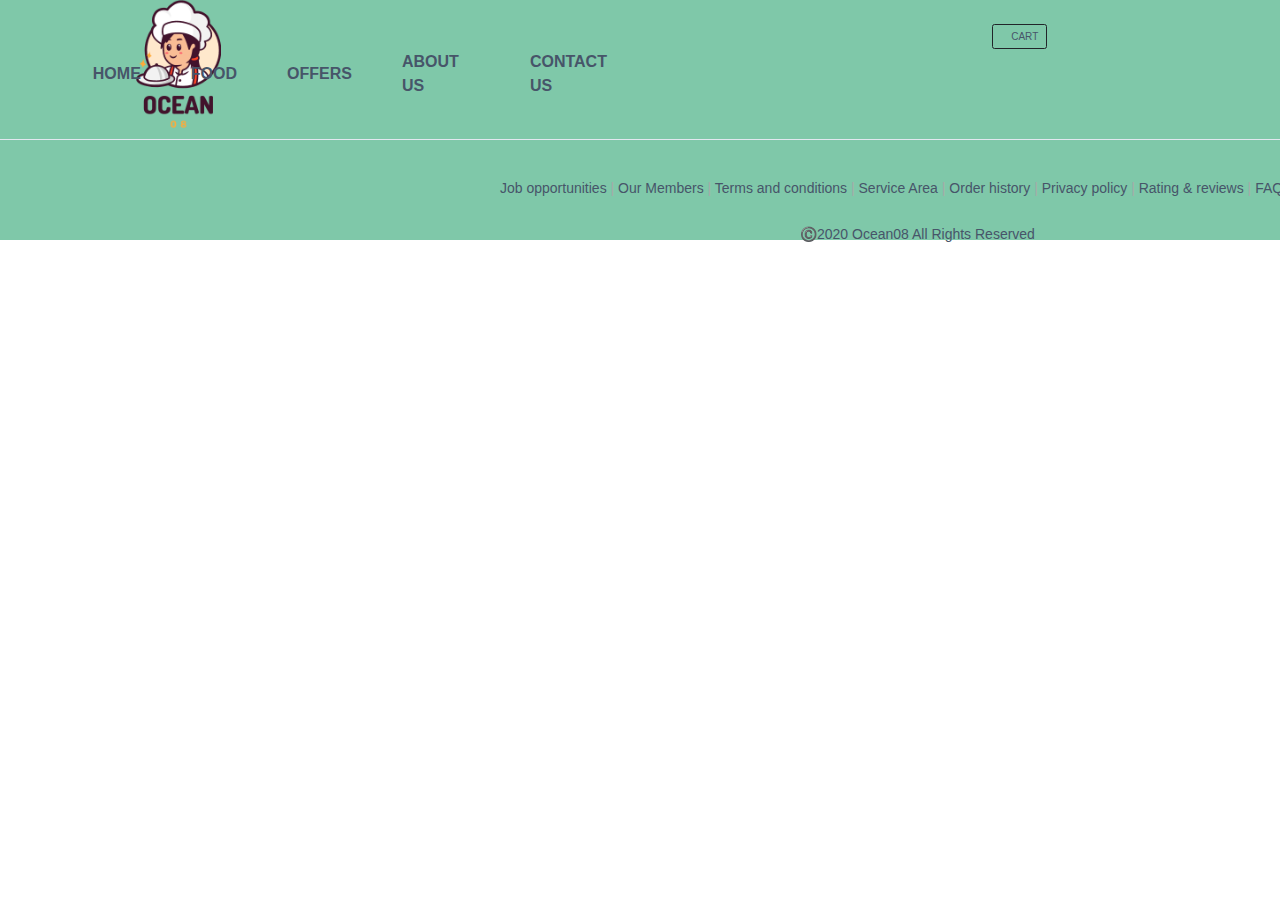
<file: images/index.html>
<!DOCTYPE html>
<!-- saved from url=(0033)http://127.0.0.1:5500/index.html# -->
<html lang="en"><head><meta http-equiv="Content-Type" content="text/html; charset=UTF-8">
    
    <meta http-equiv="X-UA-Compatible" content="IE=edge">
    <meta name="viewport" content="width=device-width, initial-scale=1.0">
    <link rel="stylesheet" href="./index_files/slideshow.css">
    <link rel="stylesheet" href="./index_files/style.css">
    
    <!-- fonts -->
    <link rel="preconnect" href="https://fonts.googleapis.com/">
    <link rel="preconnect" href="https://fonts.gstatic.com/" crossorigin="">
    <link href="./index_files/css2" rel="stylesheet">
    
    <!-- icons -->

    <script src="./index_files/5f4515a83f.js.download" crossorigin="anonymous"></script><style media="all" id="fa-v4-font-face">/*!
 * Font Awesome Free 5.15.3 by @fontawesome - https://fontawesome.com
 * License - https://fontawesome.com/license/free (Icons: CC BY 4.0, Fonts: SIL OFL 1.1, Code: MIT License)
 */@font-face{font-family:"FontAwesome";font-display:block;src:url(https://ka-f.fontawesome.com/releases/v5.15.3/webfonts/free-fa-solid-900.eot);src:url(https://ka-f.fontawesome.com/releases/v5.15.3/webfonts/free-fa-solid-900.eot?#iefix) format("embedded-opentype"),url(https://ka-f.fontawesome.com/releases/v5.15.3/webfonts/free-fa-solid-900.woff2) format("woff2"),url(https://ka-f.fontawesome.com/releases/v5.15.3/webfonts/free-fa-solid-900.woff) format("woff"),url(https://ka-f.fontawesome.com/releases/v5.15.3/webfonts/free-fa-solid-900.ttf) format("truetype"),url(https://ka-f.fontawesome.com/releases/v5.15.3/webfonts/free-fa-solid-900.svg#fontawesome) format("svg")}@font-face{font-family:"FontAwesome";font-display:block;src:url(https://ka-f.fontawesome.com/releases/v5.15.3/webfonts/free-fa-brands-400.eot);src:url(https://ka-f.fontawesome.com/releases/v5.15.3/webfonts/free-fa-brands-400.eot?#iefix) format("embedded-opentype"),url(https://ka-f.fontawesome.com/releases/v5.15.3/webfonts/free-fa-brands-400.woff2) format("woff2"),url(https://ka-f.fontawesome.com/releases/v5.15.3/webfonts/free-fa-brands-400.woff) format("woff"),url(https://ka-f.fontawesome.com/releases/v5.15.3/webfonts/free-fa-brands-400.ttf) format("truetype"),url(https://ka-f.fontawesome.com/releases/v5.15.3/webfonts/free-fa-brands-400.svg#fontawesome) format("svg")}@font-face{font-family:"FontAwesome";font-display:block;src:url(https://ka-f.fontawesome.com/releases/v5.15.3/webfonts/free-fa-regular-400.eot);src:url(https://ka-f.fontawesome.com/releases/v5.15.3/webfonts/free-fa-regular-400.eot?#iefix) format("embedded-opentype"),url(https://ka-f.fontawesome.com/releases/v5.15.3/webfonts/free-fa-regular-400.woff2) format("woff2"),url(https://ka-f.fontawesome.com/releases/v5.15.3/webfonts/free-fa-regular-400.woff) format("woff"),url(https://ka-f.fontawesome.com/releases/v5.15.3/webfonts/free-fa-regular-400.ttf) format("truetype"),url(https://ka-f.fontawesome.com/releases/v5.15.3/webfonts/free-fa-regular-400.svg#fontawesome) format("svg");unicode-range:U+f004-f005,U+f007,U+f017,U+f022,U+f024,U+f02e,U+f03e,U+f044,U+f057-f059,U+f06e,U+f070,U+f075,U+f07b-f07c,U+f080,U+f086,U+f089,U+f094,U+f09d,U+f0a0,U+f0a4-f0a7,U+f0c5,U+f0c7-f0c8,U+f0e0,U+f0eb,U+f0f3,U+f0f8,U+f0fe,U+f111,U+f118-f11a,U+f11c,U+f133,U+f144,U+f146,U+f14a,U+f14d-f14e,U+f150-f152,U+f15b-f15c,U+f164-f165,U+f185-f186,U+f191-f192,U+f1ad,U+f1c1-f1c9,U+f1cd,U+f1d8,U+f1e3,U+f1ea,U+f1f6,U+f1f9,U+f20a,U+f247-f249,U+f24d,U+f254-f25b,U+f25d,U+f271-f274,U+f279,U+f28b,U+f28d,U+f2b5-f2b6,U+f2b9,U+f2bb,U+f2bd,U+f2c1-f2c2,U+f2d0,U+f2d2,U+f2dc,U+f2ed,U+f3a5,U+f3d1,U+f410}@font-face{font-family:"FontAwesome";font-display:block;src:url(https://ka-f.fontawesome.com/releases/v5.15.3/webfonts/free-fa-v4deprecations.eot);src:url(https://ka-f.fontawesome.com/releases/v5.15.3/webfonts/free-fa-v4deprecations.eot?#iefix) format("embedded-opentype"),url(https://ka-f.fontawesome.com/releases/v5.15.3/webfonts/free-fa-v4deprecations.woff2) format("woff2"),url(https://ka-f.fontawesome.com/releases/v5.15.3/webfonts/free-fa-v4deprecations.woff) format("woff"),url(https://ka-f.fontawesome.com/releases/v5.15.3/webfonts/free-fa-v4deprecations.ttf) format("truetype"),url(https://ka-f.fontawesome.com/releases/v5.15.3/webfonts/free-fa-v4deprecations.svg#fontawesome) format("svg");unicode-range:U+f003,U+f006,U+f014,U+f016,U+f01a-f01b,U+f01d,U+f040,U+f045-f047,U+f05c-f05d,U+f07d-f07e,U+f087-f088,U+f08a-f08b,U+f08e,U+f090,U+f096-f097,U+f0a2,U+f0e4-f0e6,U+f0ec-f0ee,U+f0f5-f0f7,U+f10c,U+f112,U+f114-f115,U+f11d,U+f123,U+f132,U+f145,U+f147-f149,U+f14c,U+f166,U+f16a,U+f172,U+f175-f178,U+f18e,U+f190,U+f196,U+f1b1,U+f1d9,U+f1db,U+f1f7,U+f20c,U+f219,U+f230,U+f24a,U+f250,U+f278,U+f27b,U+f283,U+f28c,U+f28e,U+f29b-f29c,U+f2b7,U+f2ba,U+f2bc,U+f2be,U+f2c0,U+f2c3,U+f2d3-f2d4}</style><style media="all" id="fa-v4-shims">/*!
 * Font Awesome Free 5.15.3 by @fontawesome - https://fontawesome.com
 * License - https://fontawesome.com/license/free (Icons: CC BY 4.0, Fonts: SIL OFL 1.1, Code: MIT License)
 */.fa.fa-glass:before{content:"\f000"}.fa.fa-meetup{font-family:"Font Awesome 5 Brands";font-weight:400}.fa.fa-star-o{font-family:"Font Awesome 5 Free";font-weight:400}.fa.fa-star-o:before{content:"\f005"}.fa.fa-close:before,.fa.fa-remove:before{content:"\f00d"}.fa.fa-gear:before{content:"\f013"}.fa.fa-trash-o{font-family:"Font Awesome 5 Free";font-weight:400}.fa.fa-trash-o:before{content:"\f2ed"}.fa.fa-file-o{font-family:"Font Awesome 5 Free";font-weight:400}.fa.fa-file-o:before{content:"\f15b"}.fa.fa-clock-o{font-family:"Font Awesome 5 Free";font-weight:400}.fa.fa-clock-o:before{content:"\f017"}.fa.fa-arrow-circle-o-down{font-family:"Font Awesome 5 Free";font-weight:400}.fa.fa-arrow-circle-o-down:before{content:"\f358"}.fa.fa-arrow-circle-o-up{font-family:"Font Awesome 5 Free";font-weight:400}.fa.fa-arrow-circle-o-up:before{content:"\f35b"}.fa.fa-play-circle-o{font-family:"Font Awesome 5 Free";font-weight:400}.fa.fa-play-circle-o:before{content:"\f144"}.fa.fa-repeat:before,.fa.fa-rotate-right:before{content:"\f01e"}.fa.fa-refresh:before{content:"\f021"}.fa.fa-list-alt{font-family:"Font Awesome 5 Free";font-weight:400}.fa.fa-dedent:before{content:"\f03b"}.fa.fa-video-camera:before{content:"\f03d"}.fa.fa-picture-o{font-family:"Font Awesome 5 Free";font-weight:400}.fa.fa-picture-o:before{content:"\f03e"}.fa.fa-photo{font-family:"Font Awesome 5 Free";font-weight:400}.fa.fa-photo:before{content:"\f03e"}.fa.fa-image{font-family:"Font Awesome 5 Free";font-weight:400}.fa.fa-image:before{content:"\f03e"}.fa.fa-pencil:before{content:"\f303"}.fa.fa-map-marker:before{content:"\f3c5"}.fa.fa-pencil-square-o{font-family:"Font Awesome 5 Free";font-weight:400}.fa.fa-pencil-square-o:before{content:"\f044"}.fa.fa-share-square-o{font-family:"Font Awesome 5 Free";font-weight:400}.fa.fa-share-square-o:before{content:"\f14d"}.fa.fa-check-square-o{font-family:"Font Awesome 5 Free";font-weight:400}.fa.fa-check-square-o:before{content:"\f14a"}.fa.fa-arrows:before{content:"\f0b2"}.fa.fa-times-circle-o{font-family:"Font Awesome 5 Free";font-weight:400}.fa.fa-times-circle-o:before{content:"\f057"}.fa.fa-check-circle-o{font-family:"Font Awesome 5 Free";font-weight:400}.fa.fa-check-circle-o:before{content:"\f058"}.fa.fa-mail-forward:before{content:"\f064"}.fa.fa-expand:before{content:"\f424"}.fa.fa-compress:before{content:"\f422"}.fa.fa-eye,.fa.fa-eye-slash{font-family:"Font Awesome 5 Free";font-weight:400}.fa.fa-warning:before{content:"\f071"}.fa.fa-calendar:before{content:"\f073"}.fa.fa-arrows-v:before{content:"\f338"}.fa.fa-arrows-h:before{content:"\f337"}.fa.fa-bar-chart{font-family:"Font Awesome 5 Free";font-weight:400}.fa.fa-bar-chart:before{content:"\f080"}.fa.fa-bar-chart-o{font-family:"Font Awesome 5 Free";font-weight:400}.fa.fa-bar-chart-o:before{content:"\f080"}.fa.fa-facebook-square,.fa.fa-twitter-square{font-family:"Font Awesome 5 Brands";font-weight:400}.fa.fa-gears:before{content:"\f085"}.fa.fa-thumbs-o-up{font-family:"Font Awesome 5 Free";font-weight:400}.fa.fa-thumbs-o-up:before{content:"\f164"}.fa.fa-thumbs-o-down{font-family:"Font Awesome 5 Free";font-weight:400}.fa.fa-thumbs-o-down:before{content:"\f165"}.fa.fa-heart-o{font-family:"Font Awesome 5 Free";font-weight:400}.fa.fa-heart-o:before{content:"\f004"}.fa.fa-sign-out:before{content:"\f2f5"}.fa.fa-linkedin-square{font-family:"Font Awesome 5 Brands";font-weight:400}.fa.fa-linkedin-square:before{content:"\f08c"}.fa.fa-thumb-tack:before{content:"\f08d"}.fa.fa-external-link:before{content:"\f35d"}.fa.fa-sign-in:before{content:"\f2f6"}.fa.fa-github-square{font-family:"Font Awesome 5 Brands";font-weight:400}.fa.fa-lemon-o{font-family:"Font Awesome 5 Free";font-weight:400}.fa.fa-lemon-o:before{content:"\f094"}.fa.fa-square-o{font-family:"Font Awesome 5 Free";font-weight:400}.fa.fa-square-o:before{content:"\f0c8"}.fa.fa-bookmark-o{font-family:"Font Awesome 5 Free";font-weight:400}.fa.fa-bookmark-o:before{content:"\f02e"}.fa.fa-facebook,.fa.fa-twitter{font-family:"Font Awesome 5 Brands";font-weight:400}.fa.fa-facebook:before{content:"\f39e"}.fa.fa-facebook-f{font-family:"Font Awesome 5 Brands";font-weight:400}.fa.fa-facebook-f:before{content:"\f39e"}.fa.fa-github{font-family:"Font Awesome 5 Brands";font-weight:400}.fa.fa-credit-card{font-family:"Font Awesome 5 Free";font-weight:400}.fa.fa-feed:before{content:"\f09e"}.fa.fa-hdd-o{font-family:"Font Awesome 5 Free";font-weight:400}.fa.fa-hdd-o:before{content:"\f0a0"}.fa.fa-hand-o-right{font-family:"Font Awesome 5 Free";font-weight:400}.fa.fa-hand-o-right:before{content:"\f0a4"}.fa.fa-hand-o-left{font-family:"Font Awesome 5 Free";font-weight:400}.fa.fa-hand-o-left:before{content:"\f0a5"}.fa.fa-hand-o-up{font-family:"Font Awesome 5 Free";font-weight:400}.fa.fa-hand-o-up:before{content:"\f0a6"}.fa.fa-hand-o-down{font-family:"Font Awesome 5 Free";font-weight:400}.fa.fa-hand-o-down:before{content:"\f0a7"}.fa.fa-arrows-alt:before{content:"\f31e"}.fa.fa-group:before{content:"\f0c0"}.fa.fa-chain:before{content:"\f0c1"}.fa.fa-scissors:before{content:"\f0c4"}.fa.fa-files-o{font-family:"Font Awesome 5 Free";font-weight:400}.fa.fa-files-o:before{content:"\f0c5"}.fa.fa-floppy-o{font-family:"Font Awesome 5 Free";font-weight:400}.fa.fa-floppy-o:before{content:"\f0c7"}.fa.fa-navicon:before,.fa.fa-reorder:before{content:"\f0c9"}.fa.fa-google-plus,.fa.fa-google-plus-square,.fa.fa-pinterest,.fa.fa-pinterest-square{font-family:"Font Awesome 5 Brands";font-weight:400}.fa.fa-google-plus:before{content:"\f0d5"}.fa.fa-money{font-family:"Font Awesome 5 Free";font-weight:400}.fa.fa-money:before{content:"\f3d1"}.fa.fa-unsorted:before{content:"\f0dc"}.fa.fa-sort-desc:before{content:"\f0dd"}.fa.fa-sort-asc:before{content:"\f0de"}.fa.fa-linkedin{font-family:"Font Awesome 5 Brands";font-weight:400}.fa.fa-linkedin:before{content:"\f0e1"}.fa.fa-rotate-left:before{content:"\f0e2"}.fa.fa-legal:before{content:"\f0e3"}.fa.fa-dashboard:before,.fa.fa-tachometer:before{content:"\f3fd"}.fa.fa-comment-o{font-family:"Font Awesome 5 Free";font-weight:400}.fa.fa-comment-o:before{content:"\f075"}.fa.fa-comments-o{font-family:"Font Awesome 5 Free";font-weight:400}.fa.fa-comments-o:before{content:"\f086"}.fa.fa-flash:before{content:"\f0e7"}.fa.fa-clipboard,.fa.fa-paste{font-family:"Font Awesome 5 Free";font-weight:400}.fa.fa-paste:before{content:"\f328"}.fa.fa-lightbulb-o{font-family:"Font Awesome 5 Free";font-weight:400}.fa.fa-lightbulb-o:before{content:"\f0eb"}.fa.fa-exchange:before{content:"\f362"}.fa.fa-cloud-download:before{content:"\f381"}.fa.fa-cloud-upload:before{content:"\f382"}.fa.fa-bell-o{font-family:"Font Awesome 5 Free";font-weight:400}.fa.fa-bell-o:before{content:"\f0f3"}.fa.fa-cutlery:before{content:"\f2e7"}.fa.fa-file-text-o{font-family:"Font Awesome 5 Free";font-weight:400}.fa.fa-file-text-o:before{content:"\f15c"}.fa.fa-building-o{font-family:"Font Awesome 5 Free";font-weight:400}.fa.fa-building-o:before{content:"\f1ad"}.fa.fa-hospital-o{font-family:"Font Awesome 5 Free";font-weight:400}.fa.fa-hospital-o:before{content:"\f0f8"}.fa.fa-tablet:before{content:"\f3fa"}.fa.fa-mobile-phone:before,.fa.fa-mobile:before{content:"\f3cd"}.fa.fa-circle-o{font-family:"Font Awesome 5 Free";font-weight:400}.fa.fa-circle-o:before{content:"\f111"}.fa.fa-mail-reply:before{content:"\f3e5"}.fa.fa-github-alt{font-family:"Font Awesome 5 Brands";font-weight:400}.fa.fa-folder-o{font-family:"Font Awesome 5 Free";font-weight:400}.fa.fa-folder-o:before{content:"\f07b"}.fa.fa-folder-open-o{font-family:"Font Awesome 5 Free";font-weight:400}.fa.fa-folder-open-o:before{content:"\f07c"}.fa.fa-smile-o{font-family:"Font Awesome 5 Free";font-weight:400}.fa.fa-smile-o:before{content:"\f118"}.fa.fa-frown-o{font-family:"Font Awesome 5 Free";font-weight:400}.fa.fa-frown-o:before{content:"\f119"}.fa.fa-meh-o{font-family:"Font Awesome 5 Free";font-weight:400}.fa.fa-meh-o:before{content:"\f11a"}.fa.fa-keyboard-o{font-family:"Font Awesome 5 Free";font-weight:400}.fa.fa-keyboard-o:before{content:"\f11c"}.fa.fa-flag-o{font-family:"Font Awesome 5 Free";font-weight:400}.fa.fa-flag-o:before{content:"\f024"}.fa.fa-mail-reply-all:before{content:"\f122"}.fa.fa-star-half-o{font-family:"Font Awesome 5 Free";font-weight:400}.fa.fa-star-half-o:before{content:"\f089"}.fa.fa-star-half-empty{font-family:"Font Awesome 5 Free";font-weight:400}.fa.fa-star-half-empty:before{content:"\f089"}.fa.fa-star-half-full{font-family:"Font Awesome 5 Free";font-weight:400}.fa.fa-star-half-full:before{content:"\f089"}.fa.fa-code-fork:before{content:"\f126"}.fa.fa-chain-broken:before{content:"\f127"}.fa.fa-shield:before{content:"\f3ed"}.fa.fa-calendar-o{font-family:"Font Awesome 5 Free";font-weight:400}.fa.fa-calendar-o:before{content:"\f133"}.fa.fa-css3,.fa.fa-html5,.fa.fa-maxcdn{font-family:"Font Awesome 5 Brands";font-weight:400}.fa.fa-ticket:before{content:"\f3ff"}.fa.fa-minus-square-o{font-family:"Font Awesome 5 Free";font-weight:400}.fa.fa-minus-square-o:before{content:"\f146"}.fa.fa-level-up:before{content:"\f3bf"}.fa.fa-level-down:before{content:"\f3be"}.fa.fa-pencil-square:before{content:"\f14b"}.fa.fa-external-link-square:before{content:"\f360"}.fa.fa-compass{font-family:"Font Awesome 5 Free";font-weight:400}.fa.fa-caret-square-o-down{font-family:"Font Awesome 5 Free";font-weight:400}.fa.fa-caret-square-o-down:before{content:"\f150"}.fa.fa-toggle-down{font-family:"Font Awesome 5 Free";font-weight:400}.fa.fa-toggle-down:before{content:"\f150"}.fa.fa-caret-square-o-up{font-family:"Font Awesome 5 Free";font-weight:400}.fa.fa-caret-square-o-up:before{content:"\f151"}.fa.fa-toggle-up{font-family:"Font Awesome 5 Free";font-weight:400}.fa.fa-toggle-up:before{content:"\f151"}.fa.fa-caret-square-o-right{font-family:"Font Awesome 5 Free";font-weight:400}.fa.fa-caret-square-o-right:before{content:"\f152"}.fa.fa-toggle-right{font-family:"Font Awesome 5 Free";font-weight:400}.fa.fa-toggle-right:before{content:"\f152"}.fa.fa-eur:before,.fa.fa-euro:before{content:"\f153"}.fa.fa-gbp:before{content:"\f154"}.fa.fa-dollar:before,.fa.fa-usd:before{content:"\f155"}.fa.fa-inr:before,.fa.fa-rupee:before{content:"\f156"}.fa.fa-cny:before,.fa.fa-jpy:before,.fa.fa-rmb:before,.fa.fa-yen:before{content:"\f157"}.fa.fa-rouble:before,.fa.fa-rub:before,.fa.fa-ruble:before{content:"\f158"}.fa.fa-krw:before,.fa.fa-won:before{content:"\f159"}.fa.fa-bitcoin,.fa.fa-btc{font-family:"Font Awesome 5 Brands";font-weight:400}.fa.fa-bitcoin:before{content:"\f15a"}.fa.fa-file-text:before{content:"\f15c"}.fa.fa-sort-alpha-asc:before{content:"\f15d"}.fa.fa-sort-alpha-desc:before{content:"\f881"}.fa.fa-sort-amount-asc:before{content:"\f160"}.fa.fa-sort-amount-desc:before{content:"\f884"}.fa.fa-sort-numeric-asc:before{content:"\f162"}.fa.fa-sort-numeric-desc:before{content:"\f886"}.fa.fa-xing,.fa.fa-xing-square,.fa.fa-youtube,.fa.fa-youtube-play,.fa.fa-youtube-square{font-family:"Font Awesome 5 Brands";font-weight:400}.fa.fa-youtube-play:before{content:"\f167"}.fa.fa-adn,.fa.fa-bitbucket,.fa.fa-bitbucket-square,.fa.fa-dropbox,.fa.fa-flickr,.fa.fa-instagram,.fa.fa-stack-overflow{font-family:"Font Awesome 5 Brands";font-weight:400}.fa.fa-bitbucket-square:before{content:"\f171"}.fa.fa-tumblr,.fa.fa-tumblr-square{font-family:"Font Awesome 5 Brands";font-weight:400}.fa.fa-long-arrow-down:before{content:"\f309"}.fa.fa-long-arrow-up:before{content:"\f30c"}.fa.fa-long-arrow-left:before{content:"\f30a"}.fa.fa-long-arrow-right:before{content:"\f30b"}.fa.fa-android,.fa.fa-apple,.fa.fa-dribbble,.fa.fa-foursquare,.fa.fa-gittip,.fa.fa-gratipay,.fa.fa-linux,.fa.fa-skype,.fa.fa-trello,.fa.fa-windows{font-family:"Font Awesome 5 Brands";font-weight:400}.fa.fa-gittip:before{content:"\f184"}.fa.fa-sun-o{font-family:"Font Awesome 5 Free";font-weight:400}.fa.fa-sun-o:before{content:"\f185"}.fa.fa-moon-o{font-family:"Font Awesome 5 Free";font-weight:400}.fa.fa-moon-o:before{content:"\f186"}.fa.fa-pagelines,.fa.fa-renren,.fa.fa-stack-exchange,.fa.fa-vk,.fa.fa-weibo{font-family:"Font Awesome 5 Brands";font-weight:400}.fa.fa-arrow-circle-o-right{font-family:"Font Awesome 5 Free";font-weight:400}.fa.fa-arrow-circle-o-right:before{content:"\f35a"}.fa.fa-arrow-circle-o-left{font-family:"Font Awesome 5 Free";font-weight:400}.fa.fa-arrow-circle-o-left:before{content:"\f359"}.fa.fa-caret-square-o-left{font-family:"Font Awesome 5 Free";font-weight:400}.fa.fa-caret-square-o-left:before{content:"\f191"}.fa.fa-toggle-left{font-family:"Font Awesome 5 Free";font-weight:400}.fa.fa-toggle-left:before{content:"\f191"}.fa.fa-dot-circle-o{font-family:"Font Awesome 5 Free";font-weight:400}.fa.fa-dot-circle-o:before{content:"\f192"}.fa.fa-vimeo-square{font-family:"Font Awesome 5 Brands";font-weight:400}.fa.fa-try:before,.fa.fa-turkish-lira:before{content:"\f195"}.fa.fa-plus-square-o{font-family:"Font Awesome 5 Free";font-weight:400}.fa.fa-plus-square-o:before{content:"\f0fe"}.fa.fa-openid,.fa.fa-slack,.fa.fa-wordpress{font-family:"Font Awesome 5 Brands";font-weight:400}.fa.fa-bank:before,.fa.fa-institution:before{content:"\f19c"}.fa.fa-mortar-board:before{content:"\f19d"}.fa.fa-delicious,.fa.fa-digg,.fa.fa-drupal,.fa.fa-google,.fa.fa-joomla,.fa.fa-pied-piper-alt,.fa.fa-pied-piper-pp,.fa.fa-reddit,.fa.fa-reddit-square,.fa.fa-stumbleupon,.fa.fa-stumbleupon-circle,.fa.fa-yahoo{font-family:"Font Awesome 5 Brands";font-weight:400}.fa.fa-spoon:before{content:"\f2e5"}.fa.fa-behance,.fa.fa-behance-square,.fa.fa-steam,.fa.fa-steam-square{font-family:"Font Awesome 5 Brands";font-weight:400}.fa.fa-automobile:before{content:"\f1b9"}.fa.fa-envelope-o{font-family:"Font Awesome 5 Free";font-weight:400}.fa.fa-envelope-o:before{content:"\f0e0"}.fa.fa-deviantart,.fa.fa-soundcloud,.fa.fa-spotify{font-family:"Font Awesome 5 Brands";font-weight:400}.fa.fa-file-pdf-o{font-family:"Font Awesome 5 Free";font-weight:400}.fa.fa-file-pdf-o:before{content:"\f1c1"}.fa.fa-file-word-o{font-family:"Font Awesome 5 Free";font-weight:400}.fa.fa-file-word-o:before{content:"\f1c2"}.fa.fa-file-excel-o{font-family:"Font Awesome 5 Free";font-weight:400}.fa.fa-file-excel-o:before{content:"\f1c3"}.fa.fa-file-powerpoint-o{font-family:"Font Awesome 5 Free";font-weight:400}.fa.fa-file-powerpoint-o:before{content:"\f1c4"}.fa.fa-file-image-o{font-family:"Font Awesome 5 Free";font-weight:400}.fa.fa-file-image-o:before{content:"\f1c5"}.fa.fa-file-photo-o{font-family:"Font Awesome 5 Free";font-weight:400}.fa.fa-file-photo-o:before{content:"\f1c5"}.fa.fa-file-picture-o{font-family:"Font Awesome 5 Free";font-weight:400}.fa.fa-file-picture-o:before{content:"\f1c5"}.fa.fa-file-archive-o{font-family:"Font Awesome 5 Free";font-weight:400}.fa.fa-file-archive-o:before{content:"\f1c6"}.fa.fa-file-zip-o{font-family:"Font Awesome 5 Free";font-weight:400}.fa.fa-file-zip-o:before{content:"\f1c6"}.fa.fa-file-audio-o{font-family:"Font Awesome 5 Free";font-weight:400}.fa.fa-file-audio-o:before{content:"\f1c7"}.fa.fa-file-sound-o{font-family:"Font Awesome 5 Free";font-weight:400}.fa.fa-file-sound-o:before{content:"\f1c7"}.fa.fa-file-video-o{font-family:"Font Awesome 5 Free";font-weight:400}.fa.fa-file-video-o:before{content:"\f1c8"}.fa.fa-file-movie-o{font-family:"Font Awesome 5 Free";font-weight:400}.fa.fa-file-movie-o:before{content:"\f1c8"}.fa.fa-file-code-o{font-family:"Font Awesome 5 Free";font-weight:400}.fa.fa-file-code-o:before{content:"\f1c9"}.fa.fa-codepen,.fa.fa-jsfiddle,.fa.fa-vine{font-family:"Font Awesome 5 Brands";font-weight:400}.fa.fa-life-bouy,.fa.fa-life-ring{font-family:"Font Awesome 5 Free";font-weight:400}.fa.fa-life-bouy:before{content:"\f1cd"}.fa.fa-life-buoy{font-family:"Font Awesome 5 Free";font-weight:400}.fa.fa-life-buoy:before{content:"\f1cd"}.fa.fa-life-saver{font-family:"Font Awesome 5 Free";font-weight:400}.fa.fa-life-saver:before{content:"\f1cd"}.fa.fa-support{font-family:"Font Awesome 5 Free";font-weight:400}.fa.fa-support:before{content:"\f1cd"}.fa.fa-circle-o-notch:before{content:"\f1ce"}.fa.fa-ra,.fa.fa-rebel{font-family:"Font Awesome 5 Brands";font-weight:400}.fa.fa-ra:before{content:"\f1d0"}.fa.fa-resistance{font-family:"Font Awesome 5 Brands";font-weight:400}.fa.fa-resistance:before{content:"\f1d0"}.fa.fa-empire,.fa.fa-ge{font-family:"Font Awesome 5 Brands";font-weight:400}.fa.fa-ge:before{content:"\f1d1"}.fa.fa-git,.fa.fa-git-square,.fa.fa-hacker-news,.fa.fa-y-combinator-square{font-family:"Font Awesome 5 Brands";font-weight:400}.fa.fa-y-combinator-square:before{content:"\f1d4"}.fa.fa-yc-square{font-family:"Font Awesome 5 Brands";font-weight:400}.fa.fa-yc-square:before{content:"\f1d4"}.fa.fa-qq,.fa.fa-tencent-weibo,.fa.fa-wechat,.fa.fa-weixin{font-family:"Font Awesome 5 Brands";font-weight:400}.fa.fa-wechat:before{content:"\f1d7"}.fa.fa-send:before{content:"\f1d8"}.fa.fa-paper-plane-o{font-family:"Font Awesome 5 Free";font-weight:400}.fa.fa-paper-plane-o:before{content:"\f1d8"}.fa.fa-send-o{font-family:"Font Awesome 5 Free";font-weight:400}.fa.fa-send-o:before{content:"\f1d8"}.fa.fa-circle-thin{font-family:"Font Awesome 5 Free";font-weight:400}.fa.fa-circle-thin:before{content:"\f111"}.fa.fa-header:before{content:"\f1dc"}.fa.fa-sliders:before{content:"\f1de"}.fa.fa-futbol-o{font-family:"Font Awesome 5 Free";font-weight:400}.fa.fa-futbol-o:before{content:"\f1e3"}.fa.fa-soccer-ball-o{font-family:"Font Awesome 5 Free";font-weight:400}.fa.fa-soccer-ball-o:before{content:"\f1e3"}.fa.fa-slideshare,.fa.fa-twitch,.fa.fa-yelp{font-family:"Font Awesome 5 Brands";font-weight:400}.fa.fa-newspaper-o{font-family:"Font Awesome 5 Free";font-weight:400}.fa.fa-newspaper-o:before{content:"\f1ea"}.fa.fa-cc-amex,.fa.fa-cc-discover,.fa.fa-cc-mastercard,.fa.fa-cc-paypal,.fa.fa-cc-stripe,.fa.fa-cc-visa,.fa.fa-google-wallet,.fa.fa-paypal{font-family:"Font Awesome 5 Brands";font-weight:400}.fa.fa-bell-slash-o{font-family:"Font Awesome 5 Free";font-weight:400}.fa.fa-bell-slash-o:before{content:"\f1f6"}.fa.fa-trash:before{content:"\f2ed"}.fa.fa-copyright{font-family:"Font Awesome 5 Free";font-weight:400}.fa.fa-eyedropper:before{content:"\f1fb"}.fa.fa-area-chart:before{content:"\f1fe"}.fa.fa-pie-chart:before{content:"\f200"}.fa.fa-line-chart:before{content:"\f201"}.fa.fa-angellist,.fa.fa-ioxhost,.fa.fa-lastfm,.fa.fa-lastfm-square{font-family:"Font Awesome 5 Brands";font-weight:400}.fa.fa-cc{font-family:"Font Awesome 5 Free";font-weight:400}.fa.fa-cc:before{content:"\f20a"}.fa.fa-ils:before,.fa.fa-shekel:before,.fa.fa-sheqel:before{content:"\f20b"}.fa.fa-meanpath{font-family:"Font Awesome 5 Brands";font-weight:400}.fa.fa-meanpath:before{content:"\f2b4"}.fa.fa-buysellads,.fa.fa-connectdevelop,.fa.fa-dashcube,.fa.fa-forumbee,.fa.fa-leanpub,.fa.fa-sellsy,.fa.fa-shirtsinbulk,.fa.fa-simplybuilt,.fa.fa-skyatlas{font-family:"Font Awesome 5 Brands";font-weight:400}.fa.fa-diamond{font-family:"Font Awesome 5 Free";font-weight:400}.fa.fa-diamond:before{content:"\f3a5"}.fa.fa-intersex:before{content:"\f224"}.fa.fa-facebook-official{font-family:"Font Awesome 5 Brands";font-weight:400}.fa.fa-facebook-official:before{content:"\f09a"}.fa.fa-pinterest-p,.fa.fa-whatsapp{font-family:"Font Awesome 5 Brands";font-weight:400}.fa.fa-hotel:before{content:"\f236"}.fa.fa-medium,.fa.fa-viacoin,.fa.fa-y-combinator,.fa.fa-yc{font-family:"Font Awesome 5 Brands";font-weight:400}.fa.fa-yc:before{content:"\f23b"}.fa.fa-expeditedssl,.fa.fa-opencart,.fa.fa-optin-monster{font-family:"Font Awesome 5 Brands";font-weight:400}.fa.fa-battery-4:before,.fa.fa-battery:before{content:"\f240"}.fa.fa-battery-3:before{content:"\f241"}.fa.fa-battery-2:before{content:"\f242"}.fa.fa-battery-1:before{content:"\f243"}.fa.fa-battery-0:before{content:"\f244"}.fa.fa-object-group,.fa.fa-object-ungroup,.fa.fa-sticky-note-o{font-family:"Font Awesome 5 Free";font-weight:400}.fa.fa-sticky-note-o:before{content:"\f249"}.fa.fa-cc-diners-club,.fa.fa-cc-jcb{font-family:"Font Awesome 5 Brands";font-weight:400}.fa.fa-clone,.fa.fa-hourglass-o{font-family:"Font Awesome 5 Free";font-weight:400}.fa.fa-hourglass-o:before{content:"\f254"}.fa.fa-hourglass-1:before{content:"\f251"}.fa.fa-hourglass-2:before{content:"\f252"}.fa.fa-hourglass-3:before{content:"\f253"}.fa.fa-hand-rock-o{font-family:"Font Awesome 5 Free";font-weight:400}.fa.fa-hand-rock-o:before{content:"\f255"}.fa.fa-hand-grab-o{font-family:"Font Awesome 5 Free";font-weight:400}.fa.fa-hand-grab-o:before{content:"\f255"}.fa.fa-hand-paper-o{font-family:"Font Awesome 5 Free";font-weight:400}.fa.fa-hand-paper-o:before{content:"\f256"}.fa.fa-hand-stop-o{font-family:"Font Awesome 5 Free";font-weight:400}.fa.fa-hand-stop-o:before{content:"\f256"}.fa.fa-hand-scissors-o{font-family:"Font Awesome 5 Free";font-weight:400}.fa.fa-hand-scissors-o:before{content:"\f257"}.fa.fa-hand-lizard-o{font-family:"Font Awesome 5 Free";font-weight:400}.fa.fa-hand-lizard-o:before{content:"\f258"}.fa.fa-hand-spock-o{font-family:"Font Awesome 5 Free";font-weight:400}.fa.fa-hand-spock-o:before{content:"\f259"}.fa.fa-hand-pointer-o{font-family:"Font Awesome 5 Free";font-weight:400}.fa.fa-hand-pointer-o:before{content:"\f25a"}.fa.fa-hand-peace-o{font-family:"Font Awesome 5 Free";font-weight:400}.fa.fa-hand-peace-o:before{content:"\f25b"}.fa.fa-registered{font-family:"Font Awesome 5 Free";font-weight:400}.fa.fa-chrome,.fa.fa-creative-commons,.fa.fa-firefox,.fa.fa-get-pocket,.fa.fa-gg,.fa.fa-gg-circle,.fa.fa-internet-explorer,.fa.fa-odnoklassniki,.fa.fa-odnoklassniki-square,.fa.fa-opera,.fa.fa-safari,.fa.fa-tripadvisor,.fa.fa-wikipedia-w{font-family:"Font Awesome 5 Brands";font-weight:400}.fa.fa-television:before{content:"\f26c"}.fa.fa-500px,.fa.fa-amazon,.fa.fa-contao{font-family:"Font Awesome 5 Brands";font-weight:400}.fa.fa-calendar-plus-o{font-family:"Font Awesome 5 Free";font-weight:400}.fa.fa-calendar-plus-o:before{content:"\f271"}.fa.fa-calendar-minus-o{font-family:"Font Awesome 5 Free";font-weight:400}.fa.fa-calendar-minus-o:before{content:"\f272"}.fa.fa-calendar-times-o{font-family:"Font Awesome 5 Free";font-weight:400}.fa.fa-calendar-times-o:before{content:"\f273"}.fa.fa-calendar-check-o{font-family:"Font Awesome 5 Free";font-weight:400}.fa.fa-calendar-check-o:before{content:"\f274"}.fa.fa-map-o{font-family:"Font Awesome 5 Free";font-weight:400}.fa.fa-map-o:before{content:"\f279"}.fa.fa-commenting:before{content:"\f4ad"}.fa.fa-commenting-o{font-family:"Font Awesome 5 Free";font-weight:400}.fa.fa-commenting-o:before{content:"\f4ad"}.fa.fa-houzz,.fa.fa-vimeo{font-family:"Font Awesome 5 Brands";font-weight:400}.fa.fa-vimeo:before{content:"\f27d"}.fa.fa-black-tie,.fa.fa-edge,.fa.fa-fonticons,.fa.fa-reddit-alien{font-family:"Font Awesome 5 Brands";font-weight:400}.fa.fa-credit-card-alt:before{content:"\f09d"}.fa.fa-codiepie,.fa.fa-fort-awesome,.fa.fa-mixcloud,.fa.fa-modx,.fa.fa-product-hunt,.fa.fa-scribd,.fa.fa-usb{font-family:"Font Awesome 5 Brands";font-weight:400}.fa.fa-pause-circle-o{font-family:"Font Awesome 5 Free";font-weight:400}.fa.fa-pause-circle-o:before{content:"\f28b"}.fa.fa-stop-circle-o{font-family:"Font Awesome 5 Free";font-weight:400}.fa.fa-stop-circle-o:before{content:"\f28d"}.fa.fa-bluetooth,.fa.fa-bluetooth-b,.fa.fa-envira,.fa.fa-gitlab,.fa.fa-wheelchair-alt,.fa.fa-wpbeginner,.fa.fa-wpforms{font-family:"Font Awesome 5 Brands";font-weight:400}.fa.fa-wheelchair-alt:before{content:"\f368"}.fa.fa-question-circle-o{font-family:"Font Awesome 5 Free";font-weight:400}.fa.fa-question-circle-o:before{content:"\f059"}.fa.fa-volume-control-phone:before{content:"\f2a0"}.fa.fa-asl-interpreting:before{content:"\f2a3"}.fa.fa-deafness:before,.fa.fa-hard-of-hearing:before{content:"\f2a4"}.fa.fa-glide,.fa.fa-glide-g{font-family:"Font Awesome 5 Brands";font-weight:400}.fa.fa-signing:before{content:"\f2a7"}.fa.fa-first-order,.fa.fa-google-plus-official,.fa.fa-pied-piper,.fa.fa-snapchat,.fa.fa-snapchat-ghost,.fa.fa-snapchat-square,.fa.fa-themeisle,.fa.fa-viadeo,.fa.fa-viadeo-square,.fa.fa-yoast{font-family:"Font Awesome 5 Brands";font-weight:400}.fa.fa-google-plus-official:before{content:"\f2b3"}.fa.fa-google-plus-circle{font-family:"Font Awesome 5 Brands";font-weight:400}.fa.fa-google-plus-circle:before{content:"\f2b3"}.fa.fa-fa,.fa.fa-font-awesome{font-family:"Font Awesome 5 Brands";font-weight:400}.fa.fa-fa:before{content:"\f2b4"}.fa.fa-handshake-o{font-family:"Font Awesome 5 Free";font-weight:400}.fa.fa-handshake-o:before{content:"\f2b5"}.fa.fa-envelope-open-o{font-family:"Font Awesome 5 Free";font-weight:400}.fa.fa-envelope-open-o:before{content:"\f2b6"}.fa.fa-linode{font-family:"Font Awesome 5 Brands";font-weight:400}.fa.fa-address-book-o{font-family:"Font Awesome 5 Free";font-weight:400}.fa.fa-address-book-o:before{content:"\f2b9"}.fa.fa-vcard:before{content:"\f2bb"}.fa.fa-address-card-o{font-family:"Font Awesome 5 Free";font-weight:400}.fa.fa-address-card-o:before{content:"\f2bb"}.fa.fa-vcard-o{font-family:"Font Awesome 5 Free";font-weight:400}.fa.fa-vcard-o:before{content:"\f2bb"}.fa.fa-user-circle-o{font-family:"Font Awesome 5 Free";font-weight:400}.fa.fa-user-circle-o:before{content:"\f2bd"}.fa.fa-user-o{font-family:"Font Awesome 5 Free";font-weight:400}.fa.fa-user-o:before{content:"\f007"}.fa.fa-id-badge{font-family:"Font Awesome 5 Free";font-weight:400}.fa.fa-drivers-license:before{content:"\f2c2"}.fa.fa-id-card-o{font-family:"Font Awesome 5 Free";font-weight:400}.fa.fa-id-card-o:before{content:"\f2c2"}.fa.fa-drivers-license-o{font-family:"Font Awesome 5 Free";font-weight:400}.fa.fa-drivers-license-o:before{content:"\f2c2"}.fa.fa-free-code-camp,.fa.fa-quora,.fa.fa-telegram{font-family:"Font Awesome 5 Brands";font-weight:400}.fa.fa-thermometer-4:before,.fa.fa-thermometer:before{content:"\f2c7"}.fa.fa-thermometer-3:before{content:"\f2c8"}.fa.fa-thermometer-2:before{content:"\f2c9"}.fa.fa-thermometer-1:before{content:"\f2ca"}.fa.fa-thermometer-0:before{content:"\f2cb"}.fa.fa-bathtub:before,.fa.fa-s15:before{content:"\f2cd"}.fa.fa-window-maximize,.fa.fa-window-restore{font-family:"Font Awesome 5 Free";font-weight:400}.fa.fa-times-rectangle:before{content:"\f410"}.fa.fa-window-close-o{font-family:"Font Awesome 5 Free";font-weight:400}.fa.fa-window-close-o:before{content:"\f410"}.fa.fa-times-rectangle-o{font-family:"Font Awesome 5 Free";font-weight:400}.fa.fa-times-rectangle-o:before{content:"\f410"}.fa.fa-bandcamp,.fa.fa-eercast,.fa.fa-etsy,.fa.fa-grav,.fa.fa-imdb,.fa.fa-ravelry{font-family:"Font Awesome 5 Brands";font-weight:400}.fa.fa-eercast:before{content:"\f2da"}.fa.fa-snowflake-o{font-family:"Font Awesome 5 Free";font-weight:400}.fa.fa-snowflake-o:before{content:"\f2dc"}.fa.fa-superpowers,.fa.fa-wpexplorer{font-family:"Font Awesome 5 Brands";font-weight:400}.fa.fa-cab:before{content:"\f1ba"}</style><style media="all" id="fa-main">/*!
 * Font Awesome Free 5.15.3 by @fontawesome - https://fontawesome.com
 * License - https://fontawesome.com/license/free (Icons: CC BY 4.0, Fonts: SIL OFL 1.1, Code: MIT License)
 */.fa,.fab,.fad,.fal,.far,.fas{-moz-osx-font-smoothing:grayscale;-webkit-font-smoothing:antialiased;display:inline-block;font-style:normal;font-variant:normal;text-rendering:auto;line-height:1}.fa-lg{font-size:1.33333em;line-height:.75em;vertical-align:-.0667em}.fa-xs{font-size:.75em}.fa-sm{font-size:.875em}.fa-1x{font-size:1em}.fa-2x{font-size:2em}.fa-3x{font-size:3em}.fa-4x{font-size:4em}.fa-5x{font-size:5em}.fa-6x{font-size:6em}.fa-7x{font-size:7em}.fa-8x{font-size:8em}.fa-9x{font-size:9em}.fa-10x{font-size:10em}.fa-fw{text-align:center;width:1.25em}.fa-ul{list-style-type:none;margin-left:2.5em;padding-left:0}.fa-ul>li{position:relative}.fa-li{left:-2em;position:absolute;text-align:center;width:2em;line-height:inherit}.fa-border{border:.08em solid #eee;border-radius:.1em;padding:.2em .25em .15em}.fa-pull-left{float:left}.fa-pull-right{float:right}.fa.fa-pull-left,.fab.fa-pull-left,.fal.fa-pull-left,.far.fa-pull-left,.fas.fa-pull-left{margin-right:.3em}.fa.fa-pull-right,.fab.fa-pull-right,.fal.fa-pull-right,.far.fa-pull-right,.fas.fa-pull-right{margin-left:.3em}.fa-spin{-webkit-animation:fa-spin 2s linear infinite;animation:fa-spin 2s linear infinite}.fa-pulse{-webkit-animation:fa-spin 1s steps(8) infinite;animation:fa-spin 1s steps(8) infinite}@-webkit-keyframes fa-spin{0%{-webkit-transform:rotate(0deg);transform:rotate(0deg)}to{-webkit-transform:rotate(1turn);transform:rotate(1turn)}}@keyframes fa-spin{0%{-webkit-transform:rotate(0deg);transform:rotate(0deg)}to{-webkit-transform:rotate(1turn);transform:rotate(1turn)}}.fa-rotate-90{-ms-filter:"progid:DXImageTransform.Microsoft.BasicImage(rotation=1)";-webkit-transform:rotate(90deg);transform:rotate(90deg)}.fa-rotate-180{-ms-filter:"progid:DXImageTransform.Microsoft.BasicImage(rotation=2)";-webkit-transform:rotate(180deg);transform:rotate(180deg)}.fa-rotate-270{-ms-filter:"progid:DXImageTransform.Microsoft.BasicImage(rotation=3)";-webkit-transform:rotate(270deg);transform:rotate(270deg)}.fa-flip-horizontal{-ms-filter:"progid:DXImageTransform.Microsoft.BasicImage(rotation=0, mirror=1)";-webkit-transform:scaleX(-1);transform:scaleX(-1)}.fa-flip-vertical{-webkit-transform:scaleY(-1);transform:scaleY(-1)}.fa-flip-both,.fa-flip-horizontal.fa-flip-vertical,.fa-flip-vertical{-ms-filter:"progid:DXImageTransform.Microsoft.BasicImage(rotation=2, mirror=1)"}.fa-flip-both,.fa-flip-horizontal.fa-flip-vertical{-webkit-transform:scale(-1);transform:scale(-1)}:root .fa-flip-both,:root .fa-flip-horizontal,:root .fa-flip-vertical,:root .fa-rotate-90,:root .fa-rotate-180,:root .fa-rotate-270{-webkit-filter:none;filter:none}.fa-stack{display:inline-block;height:2em;line-height:2em;position:relative;vertical-align:middle;width:2.5em}.fa-stack-1x,.fa-stack-2x{left:0;position:absolute;text-align:center;width:100%}.fa-stack-1x{line-height:inherit}.fa-stack-2x{font-size:2em}.fa-inverse{color:#fff}.fa-500px:before{content:"\f26e"}.fa-accessible-icon:before{content:"\f368"}.fa-accusoft:before{content:"\f369"}.fa-acquisitions-incorporated:before{content:"\f6af"}.fa-ad:before{content:"\f641"}.fa-address-book:before{content:"\f2b9"}.fa-address-card:before{content:"\f2bb"}.fa-adjust:before{content:"\f042"}.fa-adn:before{content:"\f170"}.fa-adversal:before{content:"\f36a"}.fa-affiliatetheme:before{content:"\f36b"}.fa-air-freshener:before{content:"\f5d0"}.fa-airbnb:before{content:"\f834"}.fa-algolia:before{content:"\f36c"}.fa-align-center:before{content:"\f037"}.fa-align-justify:before{content:"\f039"}.fa-align-left:before{content:"\f036"}.fa-align-right:before{content:"\f038"}.fa-alipay:before{content:"\f642"}.fa-allergies:before{content:"\f461"}.fa-amazon:before{content:"\f270"}.fa-amazon-pay:before{content:"\f42c"}.fa-ambulance:before{content:"\f0f9"}.fa-american-sign-language-interpreting:before{content:"\f2a3"}.fa-amilia:before{content:"\f36d"}.fa-anchor:before{content:"\f13d"}.fa-android:before{content:"\f17b"}.fa-angellist:before{content:"\f209"}.fa-angle-double-down:before{content:"\f103"}.fa-angle-double-left:before{content:"\f100"}.fa-angle-double-right:before{content:"\f101"}.fa-angle-double-up:before{content:"\f102"}.fa-angle-down:before{content:"\f107"}.fa-angle-left:before{content:"\f104"}.fa-angle-right:before{content:"\f105"}.fa-angle-up:before{content:"\f106"}.fa-angry:before{content:"\f556"}.fa-angrycreative:before{content:"\f36e"}.fa-angular:before{content:"\f420"}.fa-ankh:before{content:"\f644"}.fa-app-store:before{content:"\f36f"}.fa-app-store-ios:before{content:"\f370"}.fa-apper:before{content:"\f371"}.fa-apple:before{content:"\f179"}.fa-apple-alt:before{content:"\f5d1"}.fa-apple-pay:before{content:"\f415"}.fa-archive:before{content:"\f187"}.fa-archway:before{content:"\f557"}.fa-arrow-alt-circle-down:before{content:"\f358"}.fa-arrow-alt-circle-left:before{content:"\f359"}.fa-arrow-alt-circle-right:before{content:"\f35a"}.fa-arrow-alt-circle-up:before{content:"\f35b"}.fa-arrow-circle-down:before{content:"\f0ab"}.fa-arrow-circle-left:before{content:"\f0a8"}.fa-arrow-circle-right:before{content:"\f0a9"}.fa-arrow-circle-up:before{content:"\f0aa"}.fa-arrow-down:before{content:"\f063"}.fa-arrow-left:before{content:"\f060"}.fa-arrow-right:before{content:"\f061"}.fa-arrow-up:before{content:"\f062"}.fa-arrows-alt:before{content:"\f0b2"}.fa-arrows-alt-h:before{content:"\f337"}.fa-arrows-alt-v:before{content:"\f338"}.fa-artstation:before{content:"\f77a"}.fa-assistive-listening-systems:before{content:"\f2a2"}.fa-asterisk:before{content:"\f069"}.fa-asymmetrik:before{content:"\f372"}.fa-at:before{content:"\f1fa"}.fa-atlas:before{content:"\f558"}.fa-atlassian:before{content:"\f77b"}.fa-atom:before{content:"\f5d2"}.fa-audible:before{content:"\f373"}.fa-audio-description:before{content:"\f29e"}.fa-autoprefixer:before{content:"\f41c"}.fa-avianex:before{content:"\f374"}.fa-aviato:before{content:"\f421"}.fa-award:before{content:"\f559"}.fa-aws:before{content:"\f375"}.fa-baby:before{content:"\f77c"}.fa-baby-carriage:before{content:"\f77d"}.fa-backspace:before{content:"\f55a"}.fa-backward:before{content:"\f04a"}.fa-bacon:before{content:"\f7e5"}.fa-bacteria:before{content:"\e059"}.fa-bacterium:before{content:"\e05a"}.fa-bahai:before{content:"\f666"}.fa-balance-scale:before{content:"\f24e"}.fa-balance-scale-left:before{content:"\f515"}.fa-balance-scale-right:before{content:"\f516"}.fa-ban:before{content:"\f05e"}.fa-band-aid:before{content:"\f462"}.fa-bandcamp:before{content:"\f2d5"}.fa-barcode:before{content:"\f02a"}.fa-bars:before{content:"\f0c9"}.fa-baseball-ball:before{content:"\f433"}.fa-basketball-ball:before{content:"\f434"}.fa-bath:before{content:"\f2cd"}.fa-battery-empty:before{content:"\f244"}.fa-battery-full:before{content:"\f240"}.fa-battery-half:before{content:"\f242"}.fa-battery-quarter:before{content:"\f243"}.fa-battery-three-quarters:before{content:"\f241"}.fa-battle-net:before{content:"\f835"}.fa-bed:before{content:"\f236"}.fa-beer:before{content:"\f0fc"}.fa-behance:before{content:"\f1b4"}.fa-behance-square:before{content:"\f1b5"}.fa-bell:before{content:"\f0f3"}.fa-bell-slash:before{content:"\f1f6"}.fa-bezier-curve:before{content:"\f55b"}.fa-bible:before{content:"\f647"}.fa-bicycle:before{content:"\f206"}.fa-biking:before{content:"\f84a"}.fa-bimobject:before{content:"\f378"}.fa-binoculars:before{content:"\f1e5"}.fa-biohazard:before{content:"\f780"}.fa-birthday-cake:before{content:"\f1fd"}.fa-bitbucket:before{content:"\f171"}.fa-bitcoin:before{content:"\f379"}.fa-bity:before{content:"\f37a"}.fa-black-tie:before{content:"\f27e"}.fa-blackberry:before{content:"\f37b"}.fa-blender:before{content:"\f517"}.fa-blender-phone:before{content:"\f6b6"}.fa-blind:before{content:"\f29d"}.fa-blog:before{content:"\f781"}.fa-blogger:before{content:"\f37c"}.fa-blogger-b:before{content:"\f37d"}.fa-bluetooth:before{content:"\f293"}.fa-bluetooth-b:before{content:"\f294"}.fa-bold:before{content:"\f032"}.fa-bolt:before{content:"\f0e7"}.fa-bomb:before{content:"\f1e2"}.fa-bone:before{content:"\f5d7"}.fa-bong:before{content:"\f55c"}.fa-book:before{content:"\f02d"}.fa-book-dead:before{content:"\f6b7"}.fa-book-medical:before{content:"\f7e6"}.fa-book-open:before{content:"\f518"}.fa-book-reader:before{content:"\f5da"}.fa-bookmark:before{content:"\f02e"}.fa-bootstrap:before{content:"\f836"}.fa-border-all:before{content:"\f84c"}.fa-border-none:before{content:"\f850"}.fa-border-style:before{content:"\f853"}.fa-bowling-ball:before{content:"\f436"}.fa-box:before{content:"\f466"}.fa-box-open:before{content:"\f49e"}.fa-box-tissue:before{content:"\e05b"}.fa-boxes:before{content:"\f468"}.fa-braille:before{content:"\f2a1"}.fa-brain:before{content:"\f5dc"}.fa-bread-slice:before{content:"\f7ec"}.fa-briefcase:before{content:"\f0b1"}.fa-briefcase-medical:before{content:"\f469"}.fa-broadcast-tower:before{content:"\f519"}.fa-broom:before{content:"\f51a"}.fa-brush:before{content:"\f55d"}.fa-btc:before{content:"\f15a"}.fa-buffer:before{content:"\f837"}.fa-bug:before{content:"\f188"}.fa-building:before{content:"\f1ad"}.fa-bullhorn:before{content:"\f0a1"}.fa-bullseye:before{content:"\f140"}.fa-burn:before{content:"\f46a"}.fa-buromobelexperte:before{content:"\f37f"}.fa-bus:before{content:"\f207"}.fa-bus-alt:before{content:"\f55e"}.fa-business-time:before{content:"\f64a"}.fa-buy-n-large:before{content:"\f8a6"}.fa-buysellads:before{content:"\f20d"}.fa-calculator:before{content:"\f1ec"}.fa-calendar:before{content:"\f133"}.fa-calendar-alt:before{content:"\f073"}.fa-calendar-check:before{content:"\f274"}.fa-calendar-day:before{content:"\f783"}.fa-calendar-minus:before{content:"\f272"}.fa-calendar-plus:before{content:"\f271"}.fa-calendar-times:before{content:"\f273"}.fa-calendar-week:before{content:"\f784"}.fa-camera:before{content:"\f030"}.fa-camera-retro:before{content:"\f083"}.fa-campground:before{content:"\f6bb"}.fa-canadian-maple-leaf:before{content:"\f785"}.fa-candy-cane:before{content:"\f786"}.fa-cannabis:before{content:"\f55f"}.fa-capsules:before{content:"\f46b"}.fa-car:before{content:"\f1b9"}.fa-car-alt:before{content:"\f5de"}.fa-car-battery:before{content:"\f5df"}.fa-car-crash:before{content:"\f5e1"}.fa-car-side:before{content:"\f5e4"}.fa-caravan:before{content:"\f8ff"}.fa-caret-down:before{content:"\f0d7"}.fa-caret-left:before{content:"\f0d9"}.fa-caret-right:before{content:"\f0da"}.fa-caret-square-down:before{content:"\f150"}.fa-caret-square-left:before{content:"\f191"}.fa-caret-square-right:before{content:"\f152"}.fa-caret-square-up:before{content:"\f151"}.fa-caret-up:before{content:"\f0d8"}.fa-carrot:before{content:"\f787"}.fa-cart-arrow-down:before{content:"\f218"}.fa-cart-plus:before{content:"\f217"}.fa-cash-register:before{content:"\f788"}.fa-cat:before{content:"\f6be"}.fa-cc-amazon-pay:before{content:"\f42d"}.fa-cc-amex:before{content:"\f1f3"}.fa-cc-apple-pay:before{content:"\f416"}.fa-cc-diners-club:before{content:"\f24c"}.fa-cc-discover:before{content:"\f1f2"}.fa-cc-jcb:before{content:"\f24b"}.fa-cc-mastercard:before{content:"\f1f1"}.fa-cc-paypal:before{content:"\f1f4"}.fa-cc-stripe:before{content:"\f1f5"}.fa-cc-visa:before{content:"\f1f0"}.fa-centercode:before{content:"\f380"}.fa-centos:before{content:"\f789"}.fa-certificate:before{content:"\f0a3"}.fa-chair:before{content:"\f6c0"}.fa-chalkboard:before{content:"\f51b"}.fa-chalkboard-teacher:before{content:"\f51c"}.fa-charging-station:before{content:"\f5e7"}.fa-chart-area:before{content:"\f1fe"}.fa-chart-bar:before{content:"\f080"}.fa-chart-line:before{content:"\f201"}.fa-chart-pie:before{content:"\f200"}.fa-check:before{content:"\f00c"}.fa-check-circle:before{content:"\f058"}.fa-check-double:before{content:"\f560"}.fa-check-square:before{content:"\f14a"}.fa-cheese:before{content:"\f7ef"}.fa-chess:before{content:"\f439"}.fa-chess-bishop:before{content:"\f43a"}.fa-chess-board:before{content:"\f43c"}.fa-chess-king:before{content:"\f43f"}.fa-chess-knight:before{content:"\f441"}.fa-chess-pawn:before{content:"\f443"}.fa-chess-queen:before{content:"\f445"}.fa-chess-rook:before{content:"\f447"}.fa-chevron-circle-down:before{content:"\f13a"}.fa-chevron-circle-left:before{content:"\f137"}.fa-chevron-circle-right:before{content:"\f138"}.fa-chevron-circle-up:before{content:"\f139"}.fa-chevron-down:before{content:"\f078"}.fa-chevron-left:before{content:"\f053"}.fa-chevron-right:before{content:"\f054"}.fa-chevron-up:before{content:"\f077"}.fa-child:before{content:"\f1ae"}.fa-chrome:before{content:"\f268"}.fa-chromecast:before{content:"\f838"}.fa-church:before{content:"\f51d"}.fa-circle:before{content:"\f111"}.fa-circle-notch:before{content:"\f1ce"}.fa-city:before{content:"\f64f"}.fa-clinic-medical:before{content:"\f7f2"}.fa-clipboard:before{content:"\f328"}.fa-clipboard-check:before{content:"\f46c"}.fa-clipboard-list:before{content:"\f46d"}.fa-clock:before{content:"\f017"}.fa-clone:before{content:"\f24d"}.fa-closed-captioning:before{content:"\f20a"}.fa-cloud:before{content:"\f0c2"}.fa-cloud-download-alt:before{content:"\f381"}.fa-cloud-meatball:before{content:"\f73b"}.fa-cloud-moon:before{content:"\f6c3"}.fa-cloud-moon-rain:before{content:"\f73c"}.fa-cloud-rain:before{content:"\f73d"}.fa-cloud-showers-heavy:before{content:"\f740"}.fa-cloud-sun:before{content:"\f6c4"}.fa-cloud-sun-rain:before{content:"\f743"}.fa-cloud-upload-alt:before{content:"\f382"}.fa-cloudflare:before{content:"\e07d"}.fa-cloudscale:before{content:"\f383"}.fa-cloudsmith:before{content:"\f384"}.fa-cloudversify:before{content:"\f385"}.fa-cocktail:before{content:"\f561"}.fa-code:before{content:"\f121"}.fa-code-branch:before{content:"\f126"}.fa-codepen:before{content:"\f1cb"}.fa-codiepie:before{content:"\f284"}.fa-coffee:before{content:"\f0f4"}.fa-cog:before{content:"\f013"}.fa-cogs:before{content:"\f085"}.fa-coins:before{content:"\f51e"}.fa-columns:before{content:"\f0db"}.fa-comment:before{content:"\f075"}.fa-comment-alt:before{content:"\f27a"}.fa-comment-dollar:before{content:"\f651"}.fa-comment-dots:before{content:"\f4ad"}.fa-comment-medical:before{content:"\f7f5"}.fa-comment-slash:before{content:"\f4b3"}.fa-comments:before{content:"\f086"}.fa-comments-dollar:before{content:"\f653"}.fa-compact-disc:before{content:"\f51f"}.fa-compass:before{content:"\f14e"}.fa-compress:before{content:"\f066"}.fa-compress-alt:before{content:"\f422"}.fa-compress-arrows-alt:before{content:"\f78c"}.fa-concierge-bell:before{content:"\f562"}.fa-confluence:before{content:"\f78d"}.fa-connectdevelop:before{content:"\f20e"}.fa-contao:before{content:"\f26d"}.fa-cookie:before{content:"\f563"}.fa-cookie-bite:before{content:"\f564"}.fa-copy:before{content:"\f0c5"}.fa-copyright:before{content:"\f1f9"}.fa-cotton-bureau:before{content:"\f89e"}.fa-couch:before{content:"\f4b8"}.fa-cpanel:before{content:"\f388"}.fa-creative-commons:before{content:"\f25e"}.fa-creative-commons-by:before{content:"\f4e7"}.fa-creative-commons-nc:before{content:"\f4e8"}.fa-creative-commons-nc-eu:before{content:"\f4e9"}.fa-creative-commons-nc-jp:before{content:"\f4ea"}.fa-creative-commons-nd:before{content:"\f4eb"}.fa-creative-commons-pd:before{content:"\f4ec"}.fa-creative-commons-pd-alt:before{content:"\f4ed"}.fa-creative-commons-remix:before{content:"\f4ee"}.fa-creative-commons-sa:before{content:"\f4ef"}.fa-creative-commons-sampling:before{content:"\f4f0"}.fa-creative-commons-sampling-plus:before{content:"\f4f1"}.fa-creative-commons-share:before{content:"\f4f2"}.fa-creative-commons-zero:before{content:"\f4f3"}.fa-credit-card:before{content:"\f09d"}.fa-critical-role:before{content:"\f6c9"}.fa-crop:before{content:"\f125"}.fa-crop-alt:before{content:"\f565"}.fa-cross:before{content:"\f654"}.fa-crosshairs:before{content:"\f05b"}.fa-crow:before{content:"\f520"}.fa-crown:before{content:"\f521"}.fa-crutch:before{content:"\f7f7"}.fa-css3:before{content:"\f13c"}.fa-css3-alt:before{content:"\f38b"}.fa-cube:before{content:"\f1b2"}.fa-cubes:before{content:"\f1b3"}.fa-cut:before{content:"\f0c4"}.fa-cuttlefish:before{content:"\f38c"}.fa-d-and-d:before{content:"\f38d"}.fa-d-and-d-beyond:before{content:"\f6ca"}.fa-dailymotion:before{content:"\e052"}.fa-dashcube:before{content:"\f210"}.fa-database:before{content:"\f1c0"}.fa-deaf:before{content:"\f2a4"}.fa-deezer:before{content:"\e077"}.fa-delicious:before{content:"\f1a5"}.fa-democrat:before{content:"\f747"}.fa-deploydog:before{content:"\f38e"}.fa-deskpro:before{content:"\f38f"}.fa-desktop:before{content:"\f108"}.fa-dev:before{content:"\f6cc"}.fa-deviantart:before{content:"\f1bd"}.fa-dharmachakra:before{content:"\f655"}.fa-dhl:before{content:"\f790"}.fa-diagnoses:before{content:"\f470"}.fa-diaspora:before{content:"\f791"}.fa-dice:before{content:"\f522"}.fa-dice-d20:before{content:"\f6cf"}.fa-dice-d6:before{content:"\f6d1"}.fa-dice-five:before{content:"\f523"}.fa-dice-four:before{content:"\f524"}.fa-dice-one:before{content:"\f525"}.fa-dice-six:before{content:"\f526"}.fa-dice-three:before{content:"\f527"}.fa-dice-two:before{content:"\f528"}.fa-digg:before{content:"\f1a6"}.fa-digital-ocean:before{content:"\f391"}.fa-digital-tachograph:before{content:"\f566"}.fa-directions:before{content:"\f5eb"}.fa-discord:before{content:"\f392"}.fa-discourse:before{content:"\f393"}.fa-disease:before{content:"\f7fa"}.fa-divide:before{content:"\f529"}.fa-dizzy:before{content:"\f567"}.fa-dna:before{content:"\f471"}.fa-dochub:before{content:"\f394"}.fa-docker:before{content:"\f395"}.fa-dog:before{content:"\f6d3"}.fa-dollar-sign:before{content:"\f155"}.fa-dolly:before{content:"\f472"}.fa-dolly-flatbed:before{content:"\f474"}.fa-donate:before{content:"\f4b9"}.fa-door-closed:before{content:"\f52a"}.fa-door-open:before{content:"\f52b"}.fa-dot-circle:before{content:"\f192"}.fa-dove:before{content:"\f4ba"}.fa-download:before{content:"\f019"}.fa-draft2digital:before{content:"\f396"}.fa-drafting-compass:before{content:"\f568"}.fa-dragon:before{content:"\f6d5"}.fa-draw-polygon:before{content:"\f5ee"}.fa-dribbble:before{content:"\f17d"}.fa-dribbble-square:before{content:"\f397"}.fa-dropbox:before{content:"\f16b"}.fa-drum:before{content:"\f569"}.fa-drum-steelpan:before{content:"\f56a"}.fa-drumstick-bite:before{content:"\f6d7"}.fa-drupal:before{content:"\f1a9"}.fa-dumbbell:before{content:"\f44b"}.fa-dumpster:before{content:"\f793"}.fa-dumpster-fire:before{content:"\f794"}.fa-dungeon:before{content:"\f6d9"}.fa-dyalog:before{content:"\f399"}.fa-earlybirds:before{content:"\f39a"}.fa-ebay:before{content:"\f4f4"}.fa-edge:before{content:"\f282"}.fa-edge-legacy:before{content:"\e078"}.fa-edit:before{content:"\f044"}.fa-egg:before{content:"\f7fb"}.fa-eject:before{content:"\f052"}.fa-elementor:before{content:"\f430"}.fa-ellipsis-h:before{content:"\f141"}.fa-ellipsis-v:before{content:"\f142"}.fa-ello:before{content:"\f5f1"}.fa-ember:before{content:"\f423"}.fa-empire:before{content:"\f1d1"}.fa-envelope:before{content:"\f0e0"}.fa-envelope-open:before{content:"\f2b6"}.fa-envelope-open-text:before{content:"\f658"}.fa-envelope-square:before{content:"\f199"}.fa-envira:before{content:"\f299"}.fa-equals:before{content:"\f52c"}.fa-eraser:before{content:"\f12d"}.fa-erlang:before{content:"\f39d"}.fa-ethereum:before{content:"\f42e"}.fa-ethernet:before{content:"\f796"}.fa-etsy:before{content:"\f2d7"}.fa-euro-sign:before{content:"\f153"}.fa-evernote:before{content:"\f839"}.fa-exchange-alt:before{content:"\f362"}.fa-exclamation:before{content:"\f12a"}.fa-exclamation-circle:before{content:"\f06a"}.fa-exclamation-triangle:before{content:"\f071"}.fa-expand:before{content:"\f065"}.fa-expand-alt:before{content:"\f424"}.fa-expand-arrows-alt:before{content:"\f31e"}.fa-expeditedssl:before{content:"\f23e"}.fa-external-link-alt:before{content:"\f35d"}.fa-external-link-square-alt:before{content:"\f360"}.fa-eye:before{content:"\f06e"}.fa-eye-dropper:before{content:"\f1fb"}.fa-eye-slash:before{content:"\f070"}.fa-facebook:before{content:"\f09a"}.fa-facebook-f:before{content:"\f39e"}.fa-facebook-messenger:before{content:"\f39f"}.fa-facebook-square:before{content:"\f082"}.fa-fan:before{content:"\f863"}.fa-fantasy-flight-games:before{content:"\f6dc"}.fa-fast-backward:before{content:"\f049"}.fa-fast-forward:before{content:"\f050"}.fa-faucet:before{content:"\e005"}.fa-fax:before{content:"\f1ac"}.fa-feather:before{content:"\f52d"}.fa-feather-alt:before{content:"\f56b"}.fa-fedex:before{content:"\f797"}.fa-fedora:before{content:"\f798"}.fa-female:before{content:"\f182"}.fa-fighter-jet:before{content:"\f0fb"}.fa-figma:before{content:"\f799"}.fa-file:before{content:"\f15b"}.fa-file-alt:before{content:"\f15c"}.fa-file-archive:before{content:"\f1c6"}.fa-file-audio:before{content:"\f1c7"}.fa-file-code:before{content:"\f1c9"}.fa-file-contract:before{content:"\f56c"}.fa-file-csv:before{content:"\f6dd"}.fa-file-download:before{content:"\f56d"}.fa-file-excel:before{content:"\f1c3"}.fa-file-export:before{content:"\f56e"}.fa-file-image:before{content:"\f1c5"}.fa-file-import:before{content:"\f56f"}.fa-file-invoice:before{content:"\f570"}.fa-file-invoice-dollar:before{content:"\f571"}.fa-file-medical:before{content:"\f477"}.fa-file-medical-alt:before{content:"\f478"}.fa-file-pdf:before{content:"\f1c1"}.fa-file-powerpoint:before{content:"\f1c4"}.fa-file-prescription:before{content:"\f572"}.fa-file-signature:before{content:"\f573"}.fa-file-upload:before{content:"\f574"}.fa-file-video:before{content:"\f1c8"}.fa-file-word:before{content:"\f1c2"}.fa-fill:before{content:"\f575"}.fa-fill-drip:before{content:"\f576"}.fa-film:before{content:"\f008"}.fa-filter:before{content:"\f0b0"}.fa-fingerprint:before{content:"\f577"}.fa-fire:before{content:"\f06d"}.fa-fire-alt:before{content:"\f7e4"}.fa-fire-extinguisher:before{content:"\f134"}.fa-firefox:before{content:"\f269"}.fa-firefox-browser:before{content:"\e007"}.fa-first-aid:before{content:"\f479"}.fa-first-order:before{content:"\f2b0"}.fa-first-order-alt:before{content:"\f50a"}.fa-firstdraft:before{content:"\f3a1"}.fa-fish:before{content:"\f578"}.fa-fist-raised:before{content:"\f6de"}.fa-flag:before{content:"\f024"}.fa-flag-checkered:before{content:"\f11e"}.fa-flag-usa:before{content:"\f74d"}.fa-flask:before{content:"\f0c3"}.fa-flickr:before{content:"\f16e"}.fa-flipboard:before{content:"\f44d"}.fa-flushed:before{content:"\f579"}.fa-fly:before{content:"\f417"}.fa-folder:before{content:"\f07b"}.fa-folder-minus:before{content:"\f65d"}.fa-folder-open:before{content:"\f07c"}.fa-folder-plus:before{content:"\f65e"}.fa-font:before{content:"\f031"}.fa-font-awesome:before{content:"\f2b4"}.fa-font-awesome-alt:before{content:"\f35c"}.fa-font-awesome-flag:before{content:"\f425"}.fa-font-awesome-logo-full:before{content:"\f4e6"}.fa-fonticons:before{content:"\f280"}.fa-fonticons-fi:before{content:"\f3a2"}.fa-football-ball:before{content:"\f44e"}.fa-fort-awesome:before{content:"\f286"}.fa-fort-awesome-alt:before{content:"\f3a3"}.fa-forumbee:before{content:"\f211"}.fa-forward:before{content:"\f04e"}.fa-foursquare:before{content:"\f180"}.fa-free-code-camp:before{content:"\f2c5"}.fa-freebsd:before{content:"\f3a4"}.fa-frog:before{content:"\f52e"}.fa-frown:before{content:"\f119"}.fa-frown-open:before{content:"\f57a"}.fa-fulcrum:before{content:"\f50b"}.fa-funnel-dollar:before{content:"\f662"}.fa-futbol:before{content:"\f1e3"}.fa-galactic-republic:before{content:"\f50c"}.fa-galactic-senate:before{content:"\f50d"}.fa-gamepad:before{content:"\f11b"}.fa-gas-pump:before{content:"\f52f"}.fa-gavel:before{content:"\f0e3"}.fa-gem:before{content:"\f3a5"}.fa-genderless:before{content:"\f22d"}.fa-get-pocket:before{content:"\f265"}.fa-gg:before{content:"\f260"}.fa-gg-circle:before{content:"\f261"}.fa-ghost:before{content:"\f6e2"}.fa-gift:before{content:"\f06b"}.fa-gifts:before{content:"\f79c"}.fa-git:before{content:"\f1d3"}.fa-git-alt:before{content:"\f841"}.fa-git-square:before{content:"\f1d2"}.fa-github:before{content:"\f09b"}.fa-github-alt:before{content:"\f113"}.fa-github-square:before{content:"\f092"}.fa-gitkraken:before{content:"\f3a6"}.fa-gitlab:before{content:"\f296"}.fa-gitter:before{content:"\f426"}.fa-glass-cheers:before{content:"\f79f"}.fa-glass-martini:before{content:"\f000"}.fa-glass-martini-alt:before{content:"\f57b"}.fa-glass-whiskey:before{content:"\f7a0"}.fa-glasses:before{content:"\f530"}.fa-glide:before{content:"\f2a5"}.fa-glide-g:before{content:"\f2a6"}.fa-globe:before{content:"\f0ac"}.fa-globe-africa:before{content:"\f57c"}.fa-globe-americas:before{content:"\f57d"}.fa-globe-asia:before{content:"\f57e"}.fa-globe-europe:before{content:"\f7a2"}.fa-gofore:before{content:"\f3a7"}.fa-golf-ball:before{content:"\f450"}.fa-goodreads:before{content:"\f3a8"}.fa-goodreads-g:before{content:"\f3a9"}.fa-google:before{content:"\f1a0"}.fa-google-drive:before{content:"\f3aa"}.fa-google-pay:before{content:"\e079"}.fa-google-play:before{content:"\f3ab"}.fa-google-plus:before{content:"\f2b3"}.fa-google-plus-g:before{content:"\f0d5"}.fa-google-plus-square:before{content:"\f0d4"}.fa-google-wallet:before{content:"\f1ee"}.fa-gopuram:before{content:"\f664"}.fa-graduation-cap:before{content:"\f19d"}.fa-gratipay:before{content:"\f184"}.fa-grav:before{content:"\f2d6"}.fa-greater-than:before{content:"\f531"}.fa-greater-than-equal:before{content:"\f532"}.fa-grimace:before{content:"\f57f"}.fa-grin:before{content:"\f580"}.fa-grin-alt:before{content:"\f581"}.fa-grin-beam:before{content:"\f582"}.fa-grin-beam-sweat:before{content:"\f583"}.fa-grin-hearts:before{content:"\f584"}.fa-grin-squint:before{content:"\f585"}.fa-grin-squint-tears:before{content:"\f586"}.fa-grin-stars:before{content:"\f587"}.fa-grin-tears:before{content:"\f588"}.fa-grin-tongue:before{content:"\f589"}.fa-grin-tongue-squint:before{content:"\f58a"}.fa-grin-tongue-wink:before{content:"\f58b"}.fa-grin-wink:before{content:"\f58c"}.fa-grip-horizontal:before{content:"\f58d"}.fa-grip-lines:before{content:"\f7a4"}.fa-grip-lines-vertical:before{content:"\f7a5"}.fa-grip-vertical:before{content:"\f58e"}.fa-gripfire:before{content:"\f3ac"}.fa-grunt:before{content:"\f3ad"}.fa-guilded:before{content:"\e07e"}.fa-guitar:before{content:"\f7a6"}.fa-gulp:before{content:"\f3ae"}.fa-h-square:before{content:"\f0fd"}.fa-hacker-news:before{content:"\f1d4"}.fa-hacker-news-square:before{content:"\f3af"}.fa-hackerrank:before{content:"\f5f7"}.fa-hamburger:before{content:"\f805"}.fa-hammer:before{content:"\f6e3"}.fa-hamsa:before{content:"\f665"}.fa-hand-holding:before{content:"\f4bd"}.fa-hand-holding-heart:before{content:"\f4be"}.fa-hand-holding-medical:before{content:"\e05c"}.fa-hand-holding-usd:before{content:"\f4c0"}.fa-hand-holding-water:before{content:"\f4c1"}.fa-hand-lizard:before{content:"\f258"}.fa-hand-middle-finger:before{content:"\f806"}.fa-hand-paper:before{content:"\f256"}.fa-hand-peace:before{content:"\f25b"}.fa-hand-point-down:before{content:"\f0a7"}.fa-hand-point-left:before{content:"\f0a5"}.fa-hand-point-right:before{content:"\f0a4"}.fa-hand-point-up:before{content:"\f0a6"}.fa-hand-pointer:before{content:"\f25a"}.fa-hand-rock:before{content:"\f255"}.fa-hand-scissors:before{content:"\f257"}.fa-hand-sparkles:before{content:"\e05d"}.fa-hand-spock:before{content:"\f259"}.fa-hands:before{content:"\f4c2"}.fa-hands-helping:before{content:"\f4c4"}.fa-hands-wash:before{content:"\e05e"}.fa-handshake:before{content:"\f2b5"}.fa-handshake-alt-slash:before{content:"\e05f"}.fa-handshake-slash:before{content:"\e060"}.fa-hanukiah:before{content:"\f6e6"}.fa-hard-hat:before{content:"\f807"}.fa-hashtag:before{content:"\f292"}.fa-hat-cowboy:before{content:"\f8c0"}.fa-hat-cowboy-side:before{content:"\f8c1"}.fa-hat-wizard:before{content:"\f6e8"}.fa-hdd:before{content:"\f0a0"}.fa-head-side-cough:before{content:"\e061"}.fa-head-side-cough-slash:before{content:"\e062"}.fa-head-side-mask:before{content:"\e063"}.fa-head-side-virus:before{content:"\e064"}.fa-heading:before{content:"\f1dc"}.fa-headphones:before{content:"\f025"}.fa-headphones-alt:before{content:"\f58f"}.fa-headset:before{content:"\f590"}.fa-heart:before{content:"\f004"}.fa-heart-broken:before{content:"\f7a9"}.fa-heartbeat:before{content:"\f21e"}.fa-helicopter:before{content:"\f533"}.fa-highlighter:before{content:"\f591"}.fa-hiking:before{content:"\f6ec"}.fa-hippo:before{content:"\f6ed"}.fa-hips:before{content:"\f452"}.fa-hire-a-helper:before{content:"\f3b0"}.fa-history:before{content:"\f1da"}.fa-hive:before{content:"\e07f"}.fa-hockey-puck:before{content:"\f453"}.fa-holly-berry:before{content:"\f7aa"}.fa-home:before{content:"\f015"}.fa-hooli:before{content:"\f427"}.fa-hornbill:before{content:"\f592"}.fa-horse:before{content:"\f6f0"}.fa-horse-head:before{content:"\f7ab"}.fa-hospital:before{content:"\f0f8"}.fa-hospital-alt:before{content:"\f47d"}.fa-hospital-symbol:before{content:"\f47e"}.fa-hospital-user:before{content:"\f80d"}.fa-hot-tub:before{content:"\f593"}.fa-hotdog:before{content:"\f80f"}.fa-hotel:before{content:"\f594"}.fa-hotjar:before{content:"\f3b1"}.fa-hourglass:before{content:"\f254"}.fa-hourglass-end:before{content:"\f253"}.fa-hourglass-half:before{content:"\f252"}.fa-hourglass-start:before{content:"\f251"}.fa-house-damage:before{content:"\f6f1"}.fa-house-user:before{content:"\e065"}.fa-houzz:before{content:"\f27c"}.fa-hryvnia:before{content:"\f6f2"}.fa-html5:before{content:"\f13b"}.fa-hubspot:before{content:"\f3b2"}.fa-i-cursor:before{content:"\f246"}.fa-ice-cream:before{content:"\f810"}.fa-icicles:before{content:"\f7ad"}.fa-icons:before{content:"\f86d"}.fa-id-badge:before{content:"\f2c1"}.fa-id-card:before{content:"\f2c2"}.fa-id-card-alt:before{content:"\f47f"}.fa-ideal:before{content:"\e013"}.fa-igloo:before{content:"\f7ae"}.fa-image:before{content:"\f03e"}.fa-images:before{content:"\f302"}.fa-imdb:before{content:"\f2d8"}.fa-inbox:before{content:"\f01c"}.fa-indent:before{content:"\f03c"}.fa-industry:before{content:"\f275"}.fa-infinity:before{content:"\f534"}.fa-info:before{content:"\f129"}.fa-info-circle:before{content:"\f05a"}.fa-innosoft:before{content:"\e080"}.fa-instagram:before{content:"\f16d"}.fa-instagram-square:before{content:"\e055"}.fa-instalod:before{content:"\e081"}.fa-intercom:before{content:"\f7af"}.fa-internet-explorer:before{content:"\f26b"}.fa-invision:before{content:"\f7b0"}.fa-ioxhost:before{content:"\f208"}.fa-italic:before{content:"\f033"}.fa-itch-io:before{content:"\f83a"}.fa-itunes:before{content:"\f3b4"}.fa-itunes-note:before{content:"\f3b5"}.fa-java:before{content:"\f4e4"}.fa-jedi:before{content:"\f669"}.fa-jedi-order:before{content:"\f50e"}.fa-jenkins:before{content:"\f3b6"}.fa-jira:before{content:"\f7b1"}.fa-joget:before{content:"\f3b7"}.fa-joint:before{content:"\f595"}.fa-joomla:before{content:"\f1aa"}.fa-journal-whills:before{content:"\f66a"}.fa-js:before{content:"\f3b8"}.fa-js-square:before{content:"\f3b9"}.fa-jsfiddle:before{content:"\f1cc"}.fa-kaaba:before{content:"\f66b"}.fa-kaggle:before{content:"\f5fa"}.fa-key:before{content:"\f084"}.fa-keybase:before{content:"\f4f5"}.fa-keyboard:before{content:"\f11c"}.fa-keycdn:before{content:"\f3ba"}.fa-khanda:before{content:"\f66d"}.fa-kickstarter:before{content:"\f3bb"}.fa-kickstarter-k:before{content:"\f3bc"}.fa-kiss:before{content:"\f596"}.fa-kiss-beam:before{content:"\f597"}.fa-kiss-wink-heart:before{content:"\f598"}.fa-kiwi-bird:before{content:"\f535"}.fa-korvue:before{content:"\f42f"}.fa-landmark:before{content:"\f66f"}.fa-language:before{content:"\f1ab"}.fa-laptop:before{content:"\f109"}.fa-laptop-code:before{content:"\f5fc"}.fa-laptop-house:before{content:"\e066"}.fa-laptop-medical:before{content:"\f812"}.fa-laravel:before{content:"\f3bd"}.fa-lastfm:before{content:"\f202"}.fa-lastfm-square:before{content:"\f203"}.fa-laugh:before{content:"\f599"}.fa-laugh-beam:before{content:"\f59a"}.fa-laugh-squint:before{content:"\f59b"}.fa-laugh-wink:before{content:"\f59c"}.fa-layer-group:before{content:"\f5fd"}.fa-leaf:before{content:"\f06c"}.fa-leanpub:before{content:"\f212"}.fa-lemon:before{content:"\f094"}.fa-less:before{content:"\f41d"}.fa-less-than:before{content:"\f536"}.fa-less-than-equal:before{content:"\f537"}.fa-level-down-alt:before{content:"\f3be"}.fa-level-up-alt:before{content:"\f3bf"}.fa-life-ring:before{content:"\f1cd"}.fa-lightbulb:before{content:"\f0eb"}.fa-line:before{content:"\f3c0"}.fa-link:before{content:"\f0c1"}.fa-linkedin:before{content:"\f08c"}.fa-linkedin-in:before{content:"\f0e1"}.fa-linode:before{content:"\f2b8"}.fa-linux:before{content:"\f17c"}.fa-lira-sign:before{content:"\f195"}.fa-list:before{content:"\f03a"}.fa-list-alt:before{content:"\f022"}.fa-list-ol:before{content:"\f0cb"}.fa-list-ul:before{content:"\f0ca"}.fa-location-arrow:before{content:"\f124"}.fa-lock:before{content:"\f023"}.fa-lock-open:before{content:"\f3c1"}.fa-long-arrow-alt-down:before{content:"\f309"}.fa-long-arrow-alt-left:before{content:"\f30a"}.fa-long-arrow-alt-right:before{content:"\f30b"}.fa-long-arrow-alt-up:before{content:"\f30c"}.fa-low-vision:before{content:"\f2a8"}.fa-luggage-cart:before{content:"\f59d"}.fa-lungs:before{content:"\f604"}.fa-lungs-virus:before{content:"\e067"}.fa-lyft:before{content:"\f3c3"}.fa-magento:before{content:"\f3c4"}.fa-magic:before{content:"\f0d0"}.fa-magnet:before{content:"\f076"}.fa-mail-bulk:before{content:"\f674"}.fa-mailchimp:before{content:"\f59e"}.fa-male:before{content:"\f183"}.fa-mandalorian:before{content:"\f50f"}.fa-map:before{content:"\f279"}.fa-map-marked:before{content:"\f59f"}.fa-map-marked-alt:before{content:"\f5a0"}.fa-map-marker:before{content:"\f041"}.fa-map-marker-alt:before{content:"\f3c5"}.fa-map-pin:before{content:"\f276"}.fa-map-signs:before{content:"\f277"}.fa-markdown:before{content:"\f60f"}.fa-marker:before{content:"\f5a1"}.fa-mars:before{content:"\f222"}.fa-mars-double:before{content:"\f227"}.fa-mars-stroke:before{content:"\f229"}.fa-mars-stroke-h:before{content:"\f22b"}.fa-mars-stroke-v:before{content:"\f22a"}.fa-mask:before{content:"\f6fa"}.fa-mastodon:before{content:"\f4f6"}.fa-maxcdn:before{content:"\f136"}.fa-mdb:before{content:"\f8ca"}.fa-medal:before{content:"\f5a2"}.fa-medapps:before{content:"\f3c6"}.fa-medium:before{content:"\f23a"}.fa-medium-m:before{content:"\f3c7"}.fa-medkit:before{content:"\f0fa"}.fa-medrt:before{content:"\f3c8"}.fa-meetup:before{content:"\f2e0"}.fa-megaport:before{content:"\f5a3"}.fa-meh:before{content:"\f11a"}.fa-meh-blank:before{content:"\f5a4"}.fa-meh-rolling-eyes:before{content:"\f5a5"}.fa-memory:before{content:"\f538"}.fa-mendeley:before{content:"\f7b3"}.fa-menorah:before{content:"\f676"}.fa-mercury:before{content:"\f223"}.fa-meteor:before{content:"\f753"}.fa-microblog:before{content:"\e01a"}.fa-microchip:before{content:"\f2db"}.fa-microphone:before{content:"\f130"}.fa-microphone-alt:before{content:"\f3c9"}.fa-microphone-alt-slash:before{content:"\f539"}.fa-microphone-slash:before{content:"\f131"}.fa-microscope:before{content:"\f610"}.fa-microsoft:before{content:"\f3ca"}.fa-minus:before{content:"\f068"}.fa-minus-circle:before{content:"\f056"}.fa-minus-square:before{content:"\f146"}.fa-mitten:before{content:"\f7b5"}.fa-mix:before{content:"\f3cb"}.fa-mixcloud:before{content:"\f289"}.fa-mixer:before{content:"\e056"}.fa-mizuni:before{content:"\f3cc"}.fa-mobile:before{content:"\f10b"}.fa-mobile-alt:before{content:"\f3cd"}.fa-modx:before{content:"\f285"}.fa-monero:before{content:"\f3d0"}.fa-money-bill:before{content:"\f0d6"}.fa-money-bill-alt:before{content:"\f3d1"}.fa-money-bill-wave:before{content:"\f53a"}.fa-money-bill-wave-alt:before{content:"\f53b"}.fa-money-check:before{content:"\f53c"}.fa-money-check-alt:before{content:"\f53d"}.fa-monument:before{content:"\f5a6"}.fa-moon:before{content:"\f186"}.fa-mortar-pestle:before{content:"\f5a7"}.fa-mosque:before{content:"\f678"}.fa-motorcycle:before{content:"\f21c"}.fa-mountain:before{content:"\f6fc"}.fa-mouse:before{content:"\f8cc"}.fa-mouse-pointer:before{content:"\f245"}.fa-mug-hot:before{content:"\f7b6"}.fa-music:before{content:"\f001"}.fa-napster:before{content:"\f3d2"}.fa-neos:before{content:"\f612"}.fa-network-wired:before{content:"\f6ff"}.fa-neuter:before{content:"\f22c"}.fa-newspaper:before{content:"\f1ea"}.fa-nimblr:before{content:"\f5a8"}.fa-node:before{content:"\f419"}.fa-node-js:before{content:"\f3d3"}.fa-not-equal:before{content:"\f53e"}.fa-notes-medical:before{content:"\f481"}.fa-npm:before{content:"\f3d4"}.fa-ns8:before{content:"\f3d5"}.fa-nutritionix:before{content:"\f3d6"}.fa-object-group:before{content:"\f247"}.fa-object-ungroup:before{content:"\f248"}.fa-octopus-deploy:before{content:"\e082"}.fa-odnoklassniki:before{content:"\f263"}.fa-odnoklassniki-square:before{content:"\f264"}.fa-oil-can:before{content:"\f613"}.fa-old-republic:before{content:"\f510"}.fa-om:before{content:"\f679"}.fa-opencart:before{content:"\f23d"}.fa-openid:before{content:"\f19b"}.fa-opera:before{content:"\f26a"}.fa-optin-monster:before{content:"\f23c"}.fa-orcid:before{content:"\f8d2"}.fa-osi:before{content:"\f41a"}.fa-otter:before{content:"\f700"}.fa-outdent:before{content:"\f03b"}.fa-page4:before{content:"\f3d7"}.fa-pagelines:before{content:"\f18c"}.fa-pager:before{content:"\f815"}.fa-paint-brush:before{content:"\f1fc"}.fa-paint-roller:before{content:"\f5aa"}.fa-palette:before{content:"\f53f"}.fa-palfed:before{content:"\f3d8"}.fa-pallet:before{content:"\f482"}.fa-paper-plane:before{content:"\f1d8"}.fa-paperclip:before{content:"\f0c6"}.fa-parachute-box:before{content:"\f4cd"}.fa-paragraph:before{content:"\f1dd"}.fa-parking:before{content:"\f540"}.fa-passport:before{content:"\f5ab"}.fa-pastafarianism:before{content:"\f67b"}.fa-paste:before{content:"\f0ea"}.fa-patreon:before{content:"\f3d9"}.fa-pause:before{content:"\f04c"}.fa-pause-circle:before{content:"\f28b"}.fa-paw:before{content:"\f1b0"}.fa-paypal:before{content:"\f1ed"}.fa-peace:before{content:"\f67c"}.fa-pen:before{content:"\f304"}.fa-pen-alt:before{content:"\f305"}.fa-pen-fancy:before{content:"\f5ac"}.fa-pen-nib:before{content:"\f5ad"}.fa-pen-square:before{content:"\f14b"}.fa-pencil-alt:before{content:"\f303"}.fa-pencil-ruler:before{content:"\f5ae"}.fa-penny-arcade:before{content:"\f704"}.fa-people-arrows:before{content:"\e068"}.fa-people-carry:before{content:"\f4ce"}.fa-pepper-hot:before{content:"\f816"}.fa-perbyte:before{content:"\e083"}.fa-percent:before{content:"\f295"}.fa-percentage:before{content:"\f541"}.fa-periscope:before{content:"\f3da"}.fa-person-booth:before{content:"\f756"}.fa-phabricator:before{content:"\f3db"}.fa-phoenix-framework:before{content:"\f3dc"}.fa-phoenix-squadron:before{content:"\f511"}.fa-phone:before{content:"\f095"}.fa-phone-alt:before{content:"\f879"}.fa-phone-slash:before{content:"\f3dd"}.fa-phone-square:before{content:"\f098"}.fa-phone-square-alt:before{content:"\f87b"}.fa-phone-volume:before{content:"\f2a0"}.fa-photo-video:before{content:"\f87c"}.fa-php:before{content:"\f457"}.fa-pied-piper:before{content:"\f2ae"}.fa-pied-piper-alt:before{content:"\f1a8"}.fa-pied-piper-hat:before{content:"\f4e5"}.fa-pied-piper-pp:before{content:"\f1a7"}.fa-pied-piper-square:before{content:"\e01e"}.fa-piggy-bank:before{content:"\f4d3"}.fa-pills:before{content:"\f484"}.fa-pinterest:before{content:"\f0d2"}.fa-pinterest-p:before{content:"\f231"}.fa-pinterest-square:before{content:"\f0d3"}.fa-pizza-slice:before{content:"\f818"}.fa-place-of-worship:before{content:"\f67f"}.fa-plane:before{content:"\f072"}.fa-plane-arrival:before{content:"\f5af"}.fa-plane-departure:before{content:"\f5b0"}.fa-plane-slash:before{content:"\e069"}.fa-play:before{content:"\f04b"}.fa-play-circle:before{content:"\f144"}.fa-playstation:before{content:"\f3df"}.fa-plug:before{content:"\f1e6"}.fa-plus:before{content:"\f067"}.fa-plus-circle:before{content:"\f055"}.fa-plus-square:before{content:"\f0fe"}.fa-podcast:before{content:"\f2ce"}.fa-poll:before{content:"\f681"}.fa-poll-h:before{content:"\f682"}.fa-poo:before{content:"\f2fe"}.fa-poo-storm:before{content:"\f75a"}.fa-poop:before{content:"\f619"}.fa-portrait:before{content:"\f3e0"}.fa-pound-sign:before{content:"\f154"}.fa-power-off:before{content:"\f011"}.fa-pray:before{content:"\f683"}.fa-praying-hands:before{content:"\f684"}.fa-prescription:before{content:"\f5b1"}.fa-prescription-bottle:before{content:"\f485"}.fa-prescription-bottle-alt:before{content:"\f486"}.fa-print:before{content:"\f02f"}.fa-procedures:before{content:"\f487"}.fa-product-hunt:before{content:"\f288"}.fa-project-diagram:before{content:"\f542"}.fa-pump-medical:before{content:"\e06a"}.fa-pump-soap:before{content:"\e06b"}.fa-pushed:before{content:"\f3e1"}.fa-puzzle-piece:before{content:"\f12e"}.fa-python:before{content:"\f3e2"}.fa-qq:before{content:"\f1d6"}.fa-qrcode:before{content:"\f029"}.fa-question:before{content:"\f128"}.fa-question-circle:before{content:"\f059"}.fa-quidditch:before{content:"\f458"}.fa-quinscape:before{content:"\f459"}.fa-quora:before{content:"\f2c4"}.fa-quote-left:before{content:"\f10d"}.fa-quote-right:before{content:"\f10e"}.fa-quran:before{content:"\f687"}.fa-r-project:before{content:"\f4f7"}.fa-radiation:before{content:"\f7b9"}.fa-radiation-alt:before{content:"\f7ba"}.fa-rainbow:before{content:"\f75b"}.fa-random:before{content:"\f074"}.fa-raspberry-pi:before{content:"\f7bb"}.fa-ravelry:before{content:"\f2d9"}.fa-react:before{content:"\f41b"}.fa-reacteurope:before{content:"\f75d"}.fa-readme:before{content:"\f4d5"}.fa-rebel:before{content:"\f1d0"}.fa-receipt:before{content:"\f543"}.fa-record-vinyl:before{content:"\f8d9"}.fa-recycle:before{content:"\f1b8"}.fa-red-river:before{content:"\f3e3"}.fa-reddit:before{content:"\f1a1"}.fa-reddit-alien:before{content:"\f281"}.fa-reddit-square:before{content:"\f1a2"}.fa-redhat:before{content:"\f7bc"}.fa-redo:before{content:"\f01e"}.fa-redo-alt:before{content:"\f2f9"}.fa-registered:before{content:"\f25d"}.fa-remove-format:before{content:"\f87d"}.fa-renren:before{content:"\f18b"}.fa-reply:before{content:"\f3e5"}.fa-reply-all:before{content:"\f122"}.fa-replyd:before{content:"\f3e6"}.fa-republican:before{content:"\f75e"}.fa-researchgate:before{content:"\f4f8"}.fa-resolving:before{content:"\f3e7"}.fa-restroom:before{content:"\f7bd"}.fa-retweet:before{content:"\f079"}.fa-rev:before{content:"\f5b2"}.fa-ribbon:before{content:"\f4d6"}.fa-ring:before{content:"\f70b"}.fa-road:before{content:"\f018"}.fa-robot:before{content:"\f544"}.fa-rocket:before{content:"\f135"}.fa-rocketchat:before{content:"\f3e8"}.fa-rockrms:before{content:"\f3e9"}.fa-route:before{content:"\f4d7"}.fa-rss:before{content:"\f09e"}.fa-rss-square:before{content:"\f143"}.fa-ruble-sign:before{content:"\f158"}.fa-ruler:before{content:"\f545"}.fa-ruler-combined:before{content:"\f546"}.fa-ruler-horizontal:before{content:"\f547"}.fa-ruler-vertical:before{content:"\f548"}.fa-running:before{content:"\f70c"}.fa-rupee-sign:before{content:"\f156"}.fa-rust:before{content:"\e07a"}.fa-sad-cry:before{content:"\f5b3"}.fa-sad-tear:before{content:"\f5b4"}.fa-safari:before{content:"\f267"}.fa-salesforce:before{content:"\f83b"}.fa-sass:before{content:"\f41e"}.fa-satellite:before{content:"\f7bf"}.fa-satellite-dish:before{content:"\f7c0"}.fa-save:before{content:"\f0c7"}.fa-schlix:before{content:"\f3ea"}.fa-school:before{content:"\f549"}.fa-screwdriver:before{content:"\f54a"}.fa-scribd:before{content:"\f28a"}.fa-scroll:before{content:"\f70e"}.fa-sd-card:before{content:"\f7c2"}.fa-search:before{content:"\f002"}.fa-search-dollar:before{content:"\f688"}.fa-search-location:before{content:"\f689"}.fa-search-minus:before{content:"\f010"}.fa-search-plus:before{content:"\f00e"}.fa-searchengin:before{content:"\f3eb"}.fa-seedling:before{content:"\f4d8"}.fa-sellcast:before{content:"\f2da"}.fa-sellsy:before{content:"\f213"}.fa-server:before{content:"\f233"}.fa-servicestack:before{content:"\f3ec"}.fa-shapes:before{content:"\f61f"}.fa-share:before{content:"\f064"}.fa-share-alt:before{content:"\f1e0"}.fa-share-alt-square:before{content:"\f1e1"}.fa-share-square:before{content:"\f14d"}.fa-shekel-sign:before{content:"\f20b"}.fa-shield-alt:before{content:"\f3ed"}.fa-shield-virus:before{content:"\e06c"}.fa-ship:before{content:"\f21a"}.fa-shipping-fast:before{content:"\f48b"}.fa-shirtsinbulk:before{content:"\f214"}.fa-shoe-prints:before{content:"\f54b"}.fa-shopify:before{content:"\e057"}.fa-shopping-bag:before{content:"\f290"}.fa-shopping-basket:before{content:"\f291"}.fa-shopping-cart:before{content:"\f07a"}.fa-shopware:before{content:"\f5b5"}.fa-shower:before{content:"\f2cc"}.fa-shuttle-van:before{content:"\f5b6"}.fa-sign:before{content:"\f4d9"}.fa-sign-in-alt:before{content:"\f2f6"}.fa-sign-language:before{content:"\f2a7"}.fa-sign-out-alt:before{content:"\f2f5"}.fa-signal:before{content:"\f012"}.fa-signature:before{content:"\f5b7"}.fa-sim-card:before{content:"\f7c4"}.fa-simplybuilt:before{content:"\f215"}.fa-sink:before{content:"\e06d"}.fa-sistrix:before{content:"\f3ee"}.fa-sitemap:before{content:"\f0e8"}.fa-sith:before{content:"\f512"}.fa-skating:before{content:"\f7c5"}.fa-sketch:before{content:"\f7c6"}.fa-skiing:before{content:"\f7c9"}.fa-skiing-nordic:before{content:"\f7ca"}.fa-skull:before{content:"\f54c"}.fa-skull-crossbones:before{content:"\f714"}.fa-skyatlas:before{content:"\f216"}.fa-skype:before{content:"\f17e"}.fa-slack:before{content:"\f198"}.fa-slack-hash:before{content:"\f3ef"}.fa-slash:before{content:"\f715"}.fa-sleigh:before{content:"\f7cc"}.fa-sliders-h:before{content:"\f1de"}.fa-slideshare:before{content:"\f1e7"}.fa-smile:before{content:"\f118"}.fa-smile-beam:before{content:"\f5b8"}.fa-smile-wink:before{content:"\f4da"}.fa-smog:before{content:"\f75f"}.fa-smoking:before{content:"\f48d"}.fa-smoking-ban:before{content:"\f54d"}.fa-sms:before{content:"\f7cd"}.fa-snapchat:before{content:"\f2ab"}.fa-snapchat-ghost:before{content:"\f2ac"}.fa-snapchat-square:before{content:"\f2ad"}.fa-snowboarding:before{content:"\f7ce"}.fa-snowflake:before{content:"\f2dc"}.fa-snowman:before{content:"\f7d0"}.fa-snowplow:before{content:"\f7d2"}.fa-soap:before{content:"\e06e"}.fa-socks:before{content:"\f696"}.fa-solar-panel:before{content:"\f5ba"}.fa-sort:before{content:"\f0dc"}.fa-sort-alpha-down:before{content:"\f15d"}.fa-sort-alpha-down-alt:before{content:"\f881"}.fa-sort-alpha-up:before{content:"\f15e"}.fa-sort-alpha-up-alt:before{content:"\f882"}.fa-sort-amount-down:before{content:"\f160"}.fa-sort-amount-down-alt:before{content:"\f884"}.fa-sort-amount-up:before{content:"\f161"}.fa-sort-amount-up-alt:before{content:"\f885"}.fa-sort-down:before{content:"\f0dd"}.fa-sort-numeric-down:before{content:"\f162"}.fa-sort-numeric-down-alt:before{content:"\f886"}.fa-sort-numeric-up:before{content:"\f163"}.fa-sort-numeric-up-alt:before{content:"\f887"}.fa-sort-up:before{content:"\f0de"}.fa-soundcloud:before{content:"\f1be"}.fa-sourcetree:before{content:"\f7d3"}.fa-spa:before{content:"\f5bb"}.fa-space-shuttle:before{content:"\f197"}.fa-speakap:before{content:"\f3f3"}.fa-speaker-deck:before{content:"\f83c"}.fa-spell-check:before{content:"\f891"}.fa-spider:before{content:"\f717"}.fa-spinner:before{content:"\f110"}.fa-splotch:before{content:"\f5bc"}.fa-spotify:before{content:"\f1bc"}.fa-spray-can:before{content:"\f5bd"}.fa-square:before{content:"\f0c8"}.fa-square-full:before{content:"\f45c"}.fa-square-root-alt:before{content:"\f698"}.fa-squarespace:before{content:"\f5be"}.fa-stack-exchange:before{content:"\f18d"}.fa-stack-overflow:before{content:"\f16c"}.fa-stackpath:before{content:"\f842"}.fa-stamp:before{content:"\f5bf"}.fa-star:before{content:"\f005"}.fa-star-and-crescent:before{content:"\f699"}.fa-star-half:before{content:"\f089"}.fa-star-half-alt:before{content:"\f5c0"}.fa-star-of-david:before{content:"\f69a"}.fa-star-of-life:before{content:"\f621"}.fa-staylinked:before{content:"\f3f5"}.fa-steam:before{content:"\f1b6"}.fa-steam-square:before{content:"\f1b7"}.fa-steam-symbol:before{content:"\f3f6"}.fa-step-backward:before{content:"\f048"}.fa-step-forward:before{content:"\f051"}.fa-stethoscope:before{content:"\f0f1"}.fa-sticker-mule:before{content:"\f3f7"}.fa-sticky-note:before{content:"\f249"}.fa-stop:before{content:"\f04d"}.fa-stop-circle:before{content:"\f28d"}.fa-stopwatch:before{content:"\f2f2"}.fa-stopwatch-20:before{content:"\e06f"}.fa-store:before{content:"\f54e"}.fa-store-alt:before{content:"\f54f"}.fa-store-alt-slash:before{content:"\e070"}.fa-store-slash:before{content:"\e071"}.fa-strava:before{content:"\f428"}.fa-stream:before{content:"\f550"}.fa-street-view:before{content:"\f21d"}.fa-strikethrough:before{content:"\f0cc"}.fa-stripe:before{content:"\f429"}.fa-stripe-s:before{content:"\f42a"}.fa-stroopwafel:before{content:"\f551"}.fa-studiovinari:before{content:"\f3f8"}.fa-stumbleupon:before{content:"\f1a4"}.fa-stumbleupon-circle:before{content:"\f1a3"}.fa-subscript:before{content:"\f12c"}.fa-subway:before{content:"\f239"}.fa-suitcase:before{content:"\f0f2"}.fa-suitcase-rolling:before{content:"\f5c1"}.fa-sun:before{content:"\f185"}.fa-superpowers:before{content:"\f2dd"}.fa-superscript:before{content:"\f12b"}.fa-supple:before{content:"\f3f9"}.fa-surprise:before{content:"\f5c2"}.fa-suse:before{content:"\f7d6"}.fa-swatchbook:before{content:"\f5c3"}.fa-swift:before{content:"\f8e1"}.fa-swimmer:before{content:"\f5c4"}.fa-swimming-pool:before{content:"\f5c5"}.fa-symfony:before{content:"\f83d"}.fa-synagogue:before{content:"\f69b"}.fa-sync:before{content:"\f021"}.fa-sync-alt:before{content:"\f2f1"}.fa-syringe:before{content:"\f48e"}.fa-table:before{content:"\f0ce"}.fa-table-tennis:before{content:"\f45d"}.fa-tablet:before{content:"\f10a"}.fa-tablet-alt:before{content:"\f3fa"}.fa-tablets:before{content:"\f490"}.fa-tachometer-alt:before{content:"\f3fd"}.fa-tag:before{content:"\f02b"}.fa-tags:before{content:"\f02c"}.fa-tape:before{content:"\f4db"}.fa-tasks:before{content:"\f0ae"}.fa-taxi:before{content:"\f1ba"}.fa-teamspeak:before{content:"\f4f9"}.fa-teeth:before{content:"\f62e"}.fa-teeth-open:before{content:"\f62f"}.fa-telegram:before{content:"\f2c6"}.fa-telegram-plane:before{content:"\f3fe"}.fa-temperature-high:before{content:"\f769"}.fa-temperature-low:before{content:"\f76b"}.fa-tencent-weibo:before{content:"\f1d5"}.fa-tenge:before{content:"\f7d7"}.fa-terminal:before{content:"\f120"}.fa-text-height:before{content:"\f034"}.fa-text-width:before{content:"\f035"}.fa-th:before{content:"\f00a"}.fa-th-large:before{content:"\f009"}.fa-th-list:before{content:"\f00b"}.fa-the-red-yeti:before{content:"\f69d"}.fa-theater-masks:before{content:"\f630"}.fa-themeco:before{content:"\f5c6"}.fa-themeisle:before{content:"\f2b2"}.fa-thermometer:before{content:"\f491"}.fa-thermometer-empty:before{content:"\f2cb"}.fa-thermometer-full:before{content:"\f2c7"}.fa-thermometer-half:before{content:"\f2c9"}.fa-thermometer-quarter:before{content:"\f2ca"}.fa-thermometer-three-quarters:before{content:"\f2c8"}.fa-think-peaks:before{content:"\f731"}.fa-thumbs-down:before{content:"\f165"}.fa-thumbs-up:before{content:"\f164"}.fa-thumbtack:before{content:"\f08d"}.fa-ticket-alt:before{content:"\f3ff"}.fa-tiktok:before{content:"\e07b"}.fa-times:before{content:"\f00d"}.fa-times-circle:before{content:"\f057"}.fa-tint:before{content:"\f043"}.fa-tint-slash:before{content:"\f5c7"}.fa-tired:before{content:"\f5c8"}.fa-toggle-off:before{content:"\f204"}.fa-toggle-on:before{content:"\f205"}.fa-toilet:before{content:"\f7d8"}.fa-toilet-paper:before{content:"\f71e"}.fa-toilet-paper-slash:before{content:"\e072"}.fa-toolbox:before{content:"\f552"}.fa-tools:before{content:"\f7d9"}.fa-tooth:before{content:"\f5c9"}.fa-torah:before{content:"\f6a0"}.fa-torii-gate:before{content:"\f6a1"}.fa-tractor:before{content:"\f722"}.fa-trade-federation:before{content:"\f513"}.fa-trademark:before{content:"\f25c"}.fa-traffic-light:before{content:"\f637"}.fa-trailer:before{content:"\e041"}.fa-train:before{content:"\f238"}.fa-tram:before{content:"\f7da"}.fa-transgender:before{content:"\f224"}.fa-transgender-alt:before{content:"\f225"}.fa-trash:before{content:"\f1f8"}.fa-trash-alt:before{content:"\f2ed"}.fa-trash-restore:before{content:"\f829"}.fa-trash-restore-alt:before{content:"\f82a"}.fa-tree:before{content:"\f1bb"}.fa-trello:before{content:"\f181"}.fa-tripadvisor:before{content:"\f262"}.fa-trophy:before{content:"\f091"}.fa-truck:before{content:"\f0d1"}.fa-truck-loading:before{content:"\f4de"}.fa-truck-monster:before{content:"\f63b"}.fa-truck-moving:before{content:"\f4df"}.fa-truck-pickup:before{content:"\f63c"}.fa-tshirt:before{content:"\f553"}.fa-tty:before{content:"\f1e4"}.fa-tumblr:before{content:"\f173"}.fa-tumblr-square:before{content:"\f174"}.fa-tv:before{content:"\f26c"}.fa-twitch:before{content:"\f1e8"}.fa-twitter:before{content:"\f099"}.fa-twitter-square:before{content:"\f081"}.fa-typo3:before{content:"\f42b"}.fa-uber:before{content:"\f402"}.fa-ubuntu:before{content:"\f7df"}.fa-uikit:before{content:"\f403"}.fa-umbraco:before{content:"\f8e8"}.fa-umbrella:before{content:"\f0e9"}.fa-umbrella-beach:before{content:"\f5ca"}.fa-uncharted:before{content:"\e084"}.fa-underline:before{content:"\f0cd"}.fa-undo:before{content:"\f0e2"}.fa-undo-alt:before{content:"\f2ea"}.fa-uniregistry:before{content:"\f404"}.fa-unity:before{content:"\e049"}.fa-universal-access:before{content:"\f29a"}.fa-university:before{content:"\f19c"}.fa-unlink:before{content:"\f127"}.fa-unlock:before{content:"\f09c"}.fa-unlock-alt:before{content:"\f13e"}.fa-unsplash:before{content:"\e07c"}.fa-untappd:before{content:"\f405"}.fa-upload:before{content:"\f093"}.fa-ups:before{content:"\f7e0"}.fa-usb:before{content:"\f287"}.fa-user:before{content:"\f007"}.fa-user-alt:before{content:"\f406"}.fa-user-alt-slash:before{content:"\f4fa"}.fa-user-astronaut:before{content:"\f4fb"}.fa-user-check:before{content:"\f4fc"}.fa-user-circle:before{content:"\f2bd"}.fa-user-clock:before{content:"\f4fd"}.fa-user-cog:before{content:"\f4fe"}.fa-user-edit:before{content:"\f4ff"}.fa-user-friends:before{content:"\f500"}.fa-user-graduate:before{content:"\f501"}.fa-user-injured:before{content:"\f728"}.fa-user-lock:before{content:"\f502"}.fa-user-md:before{content:"\f0f0"}.fa-user-minus:before{content:"\f503"}.fa-user-ninja:before{content:"\f504"}.fa-user-nurse:before{content:"\f82f"}.fa-user-plus:before{content:"\f234"}.fa-user-secret:before{content:"\f21b"}.fa-user-shield:before{content:"\f505"}.fa-user-slash:before{content:"\f506"}.fa-user-tag:before{content:"\f507"}.fa-user-tie:before{content:"\f508"}.fa-user-times:before{content:"\f235"}.fa-users:before{content:"\f0c0"}.fa-users-cog:before{content:"\f509"}.fa-users-slash:before{content:"\e073"}.fa-usps:before{content:"\f7e1"}.fa-ussunnah:before{content:"\f407"}.fa-utensil-spoon:before{content:"\f2e5"}.fa-utensils:before{content:"\f2e7"}.fa-vaadin:before{content:"\f408"}.fa-vector-square:before{content:"\f5cb"}.fa-venus:before{content:"\f221"}.fa-venus-double:before{content:"\f226"}.fa-venus-mars:before{content:"\f228"}.fa-vest:before{content:"\e085"}.fa-vest-patches:before{content:"\e086"}.fa-viacoin:before{content:"\f237"}.fa-viadeo:before{content:"\f2a9"}.fa-viadeo-square:before{content:"\f2aa"}.fa-vial:before{content:"\f492"}.fa-vials:before{content:"\f493"}.fa-viber:before{content:"\f409"}.fa-video:before{content:"\f03d"}.fa-video-slash:before{content:"\f4e2"}.fa-vihara:before{content:"\f6a7"}.fa-vimeo:before{content:"\f40a"}.fa-vimeo-square:before{content:"\f194"}.fa-vimeo-v:before{content:"\f27d"}.fa-vine:before{content:"\f1ca"}.fa-virus:before{content:"\e074"}.fa-virus-slash:before{content:"\e075"}.fa-viruses:before{content:"\e076"}.fa-vk:before{content:"\f189"}.fa-vnv:before{content:"\f40b"}.fa-voicemail:before{content:"\f897"}.fa-volleyball-ball:before{content:"\f45f"}.fa-volume-down:before{content:"\f027"}.fa-volume-mute:before{content:"\f6a9"}.fa-volume-off:before{content:"\f026"}.fa-volume-up:before{content:"\f028"}.fa-vote-yea:before{content:"\f772"}.fa-vr-cardboard:before{content:"\f729"}.fa-vuejs:before{content:"\f41f"}.fa-walking:before{content:"\f554"}.fa-wallet:before{content:"\f555"}.fa-warehouse:before{content:"\f494"}.fa-watchman-monitoring:before{content:"\e087"}.fa-water:before{content:"\f773"}.fa-wave-square:before{content:"\f83e"}.fa-waze:before{content:"\f83f"}.fa-weebly:before{content:"\f5cc"}.fa-weibo:before{content:"\f18a"}.fa-weight:before{content:"\f496"}.fa-weight-hanging:before{content:"\f5cd"}.fa-weixin:before{content:"\f1d7"}.fa-whatsapp:before{content:"\f232"}.fa-whatsapp-square:before{content:"\f40c"}.fa-wheelchair:before{content:"\f193"}.fa-whmcs:before{content:"\f40d"}.fa-wifi:before{content:"\f1eb"}.fa-wikipedia-w:before{content:"\f266"}.fa-wind:before{content:"\f72e"}.fa-window-close:before{content:"\f410"}.fa-window-maximize:before{content:"\f2d0"}.fa-window-minimize:before{content:"\f2d1"}.fa-window-restore:before{content:"\f2d2"}.fa-windows:before{content:"\f17a"}.fa-wine-bottle:before{content:"\f72f"}.fa-wine-glass:before{content:"\f4e3"}.fa-wine-glass-alt:before{content:"\f5ce"}.fa-wix:before{content:"\f5cf"}.fa-wizards-of-the-coast:before{content:"\f730"}.fa-wodu:before{content:"\e088"}.fa-wolf-pack-battalion:before{content:"\f514"}.fa-won-sign:before{content:"\f159"}.fa-wordpress:before{content:"\f19a"}.fa-wordpress-simple:before{content:"\f411"}.fa-wpbeginner:before{content:"\f297"}.fa-wpexplorer:before{content:"\f2de"}.fa-wpforms:before{content:"\f298"}.fa-wpressr:before{content:"\f3e4"}.fa-wrench:before{content:"\f0ad"}.fa-x-ray:before{content:"\f497"}.fa-xbox:before{content:"\f412"}.fa-xing:before{content:"\f168"}.fa-xing-square:before{content:"\f169"}.fa-y-combinator:before{content:"\f23b"}.fa-yahoo:before{content:"\f19e"}.fa-yammer:before{content:"\f840"}.fa-yandex:before{content:"\f413"}.fa-yandex-international:before{content:"\f414"}.fa-yarn:before{content:"\f7e3"}.fa-yelp:before{content:"\f1e9"}.fa-yen-sign:before{content:"\f157"}.fa-yin-yang:before{content:"\f6ad"}.fa-yoast:before{content:"\f2b1"}.fa-youtube:before{content:"\f167"}.fa-youtube-square:before{content:"\f431"}.fa-zhihu:before{content:"\f63f"}.sr-only{border:0;clip:rect(0,0,0,0);height:1px;margin:-1px;overflow:hidden;padding:0;position:absolute;width:1px}.sr-only-focusable:active,.sr-only-focusable:focus{clip:auto;height:auto;margin:0;overflow:visible;position:static;width:auto}@font-face{font-family:"Font Awesome 5 Brands";font-style:normal;font-weight:400;font-display:block;src:url(https://ka-f.fontawesome.com/releases/v5.15.3/webfonts/free-fa-brands-400.eot);src:url(https://ka-f.fontawesome.com/releases/v5.15.3/webfonts/free-fa-brands-400.eot?#iefix) format("embedded-opentype"),url(https://ka-f.fontawesome.com/releases/v5.15.3/webfonts/free-fa-brands-400.woff2) format("woff2"),url(https://ka-f.fontawesome.com/releases/v5.15.3/webfonts/free-fa-brands-400.woff) format("woff"),url(https://ka-f.fontawesome.com/releases/v5.15.3/webfonts/free-fa-brands-400.ttf) format("truetype"),url(https://ka-f.fontawesome.com/releases/v5.15.3/webfonts/free-fa-brands-400.svg#fontawesome) format("svg")}.fab{font-family:"Font Awesome 5 Brands"}@font-face{font-family:"Font Awesome 5 Free";font-style:normal;font-weight:400;font-display:block;src:url(https://ka-f.fontawesome.com/releases/v5.15.3/webfonts/free-fa-regular-400.eot);src:url(https://ka-f.fontawesome.com/releases/v5.15.3/webfonts/free-fa-regular-400.eot?#iefix) format("embedded-opentype"),url(https://ka-f.fontawesome.com/releases/v5.15.3/webfonts/free-fa-regular-400.woff2) format("woff2"),url(https://ka-f.fontawesome.com/releases/v5.15.3/webfonts/free-fa-regular-400.woff) format("woff"),url(https://ka-f.fontawesome.com/releases/v5.15.3/webfonts/free-fa-regular-400.ttf) format("truetype"),url(https://ka-f.fontawesome.com/releases/v5.15.3/webfonts/free-fa-regular-400.svg#fontawesome) format("svg")}@font-face{font-family:"Font Awesome 5 Pro";font-style:normal;font-weight:400;font-display:block;src:url(https://ka-f.fontawesome.com/releases/v5.15.3/webfonts/free-fa-regular-400.eot);src:url(https://ka-f.fontawesome.com/releases/v5.15.3/webfonts/free-fa-regular-400.eot?#iefix) format("embedded-opentype"),url(https://ka-f.fontawesome.com/releases/v5.15.3/webfonts/free-fa-regular-400.woff2) format("woff2"),url(https://ka-f.fontawesome.com/releases/v5.15.3/webfonts/free-fa-regular-400.woff) format("woff"),url(https://ka-f.fontawesome.com/releases/v5.15.3/webfonts/free-fa-regular-400.ttf) format("truetype"),url(https://ka-f.fontawesome.com/releases/v5.15.3/webfonts/free-fa-regular-400.svg#fontawesome) format("svg")}.fab,.far{font-weight:400}@font-face{font-family:"Font Awesome 5 Free";font-style:normal;font-weight:900;font-display:block;src:url(https://ka-f.fontawesome.com/releases/v5.15.3/webfonts/free-fa-solid-900.eot);src:url(https://ka-f.fontawesome.com/releases/v5.15.3/webfonts/free-fa-solid-900.eot?#iefix) format("embedded-opentype"),url(https://ka-f.fontawesome.com/releases/v5.15.3/webfonts/free-fa-solid-900.woff2) format("woff2"),url(https://ka-f.fontawesome.com/releases/v5.15.3/webfonts/free-fa-solid-900.woff) format("woff"),url(https://ka-f.fontawesome.com/releases/v5.15.3/webfonts/free-fa-solid-900.ttf) format("truetype"),url(https://ka-f.fontawesome.com/releases/v5.15.3/webfonts/free-fa-solid-900.svg#fontawesome) format("svg")}@font-face{font-family:"Font Awesome 5 Pro";font-style:normal;font-weight:900;font-display:block;src:url(https://ka-f.fontawesome.com/releases/v5.15.3/webfonts/free-fa-solid-900.eot);src:url(https://ka-f.fontawesome.com/releases/v5.15.3/webfonts/free-fa-solid-900.eot?#iefix) format("embedded-opentype"),url(https://ka-f.fontawesome.com/releases/v5.15.3/webfonts/free-fa-solid-900.woff2) format("woff2"),url(https://ka-f.fontawesome.com/releases/v5.15.3/webfonts/free-fa-solid-900.woff) format("woff"),url(https://ka-f.fontawesome.com/releases/v5.15.3/webfonts/free-fa-solid-900.ttf) format("truetype"),url(https://ka-f.fontawesome.com/releases/v5.15.3/webfonts/free-fa-solid-900.svg#fontawesome) format("svg")}.fa,.far,.fas{font-family:"Font Awesome 5 Free"}.fa,.fas{font-weight:900}</style>
 
  </head>
  <body>
    <header class="header">
      <nav class="navbar">
        <a href="http://127.0.0.1:5500/index.html#" class="nav-logo"><img class="logo" src="./index_files/logo.png"></a>


        <div class="nav-user">
          <button class="btn-cart btn-cart-outline"><a class="nav-log " href="http://127.0.0.1:5500/index.html"><i class="fas fa-cart-plus" aria-hidden="true"></i> CART</a> </button>
           <butto class="dropdown btn-user"> <i class=" fas fa-user fa-4x" aria-hidden="true"></i>
            <div class="dropdown-content">
              <a href="http://127.0.0.1:5500/index.html#">Link 1</a>
              <a href="http://127.0.0.1:5500/index.html#">Link 2</a>
              <a href="http://127.0.0.1:5500/index.html#">Link 3</a>
            </div>
          </butto></div>
        
        <ul class="nav-menu">
          <li class="nav-item">
            <a href="http://127.0.0.1:5500/index.html#" class="nav-link">HOME</a>
          </li>
          <li class="nav-item">
            <a href="http://127.0.0.1:5500/index.html#" class="nav-link">FOOD</a>
          </li>
          <li class="nav-item">
            <a href="http://127.0.0.1:5500/index.html#" class="nav-link">OFFERS</a>
          </li>
          <li class="nav-item">
            <a href="http://127.0.0.1:5500/index.html#" class="nav-link">ABOUT US</a>
          </li>
          <li class="nav-item">
            <a href="http://127.0.0.1:5500/index.html#" class="nav-link">CONTACT US</a>
          </li>
        </ul>
      </nav>
    </header>


    <div class="slider">

      <div class="slider__inner  ">
        <div class="slider__contents" style="display: none;">
          <img class="slide-img" src="./index_files/image1.jpg" alt="">
        </div>

        <div class="slider__contents " style="display: none;">
          <img class="slide-img" src="./index_files/image2.jpg" alt="">
        </div>

        <div class="slider__contents" style="display: block;">
          <img class="slide-img" src="./index_files/image3.jpg" alt="">
        </div>
      </div>

      <script src="./index_files/sideshow.js.download"> </script>
    </div>

    <footer class="footer">
    <i class="fab fa-instagram fa-2x footer-soical" aria-hidden="true"></i>
    <i class="fab fa-facebook fa-2x footer-soical" aria-hidden="true"></i>
    <i class="fab fa-google-plus-g fa-2x footer-soical" aria-hidden="true"></i>
    <i class="fab fa-twitter-square fa-2x footer-soical" aria-hidden="true"></i>
    <div class="footer-text">
      <a class="footer-link" href="http://127.0.0.1:5500/index.html#">Job opportunities</a>
      |
      <a href="http://127.0.0.1:5500/index.html#">Our Members</a>
      |
      <a href="https://www.google.com/">Terms and conditions</a>
      |
      <a href="http://127.0.0.1:5500/index.html#">Service Area</a>
      |
      <a href="http://127.0.0.1:5500/index.html#">Order history</a>
      |
      <a href="http://127.0.0.1:5500/index.html#">Privacy policy</a>
      |
      <a href="http://127.0.0.1:5500/index.html#">Rating &amp; reviews</a>
      |
      <a href="http://127.0.0.1:5500/index.html#">FAQ</a>
    </div>
    <div class="copyright">
      ©️2020 Ocean08 All Rights Reserved
    </div>
    <i class="fab fa-cc-mastercard fa-2x paymenticons" aria-hidden="true"></i>
    <i class="fab fa-cc-amex fa-2x paymenticons" aria-hidden="true"></i>
    <i class="fab fa-cc-visa fa-2x paymenticons" aria-hidden="true"></i>
    </footer>
  <!-- Code injected by live-server -->
<script type="text/javascript">
	// <![CDATA[  <-- For SVG support
	if ('WebSocket' in window) {
		(function () {
			function refreshCSS() {
				var sheets = [].slice.call(document.getElementsByTagName("link"));
				var head = document.getElementsByTagName("head")[0];
				for (var i = 0; i < sheets.length; ++i) {
					var elem = sheets[i];
					var parent = elem.parentElement || head;
					parent.removeChild(elem);
					var rel = elem.rel;
					if (elem.href && typeof rel != "string" || rel.length == 0 || rel.toLowerCase() == "stylesheet") {
						var url = elem.href.replace(/(&|\?)_cacheOverride=\d+/, '');
						elem.href = url + (url.indexOf('?') >= 0 ? '&' : '?') + '_cacheOverride=' + (new Date().valueOf());
					}
					parent.appendChild(elem);
				}
			}
			var protocol = window.location.protocol === 'http:' ? 'ws://' : 'wss://';
			var address = protocol + window.location.host + window.location.pathname + '/ws';
			var socket = new WebSocket(address);
			socket.onmessage = function (msg) {
				if (msg.data == 'reload') window.location.reload();
				else if (msg.data == 'refreshcss') refreshCSS();
			};
			if (sessionStorage && !sessionStorage.getItem('IsThisFirstTime_Log_From_LiveServer')) {
				console.log('Live reload enabled.');
				sessionStorage.setItem('IsThisFirstTime_Log_From_LiveServer', true);
			}
		})();
	}
	else {
		console.error('Upgrade your browser. This Browser is NOT supported WebSocket for Live-Reloading.');
	}
	// ]]>
</script>
</body></html>
</file>
<file: images/index_files/style.css>
body {
  font-family: "Montserrat", sans-serif;
  font-weight:400;
  color: #a6a8a8;
  font-size: 14px;
  margin: 0%;
  padding: 0%;
}

* {
  margin: 0;
  padding: 0;
  box-sizing: border-box;
}

html {
  font-size: 62.5%;
  font-family: "Roboto", sans-serif;
  font-weight: 400;
}

header {
  background-color: #7FC8A9;
}
footer {
  background-color: #7FC8A9;
  height: 100px;
}

li {
  list-style: none;
}

a {
  text-decoration: none;
}

/* navigation bar */

.header {
  border-bottom: 1px solid #e2e8f0;
  padding-left: 3%;
  padding-right: 3%;
  height: 140px;
}

.navbar {
  display: flex;
  justify-content: space-between;
  align-items: center;
  padding: 1rem 1.5rem;
  

}
/* user login */

.nav-user {
  position: relative;
  left: 40%;
  top:5px;
  
}

.nav-log {
  color: #475569;
  display: flex;
  justify-content: space-between;
  align-items: center;
  position: relative;
  display: inline-block;
  
}

.nav-log:hover {
  color: #141414;
}

.btn-user {
  position: relative;
  bottom : 50px;
}

.fa-user:hover {
  color :#548CA8;
} 
.fa-user{
  color :#475569;
}
/* Style The Dropdown Button of user */
.dropbtn {
  background-color: #4CAF50;
  color: white;
  padding: 16px;
  font-size: 16px;
  border: none;
  cursor: pointer;
  position: relative;
  bottom: 6px;
}

/* The container <div> - needed to position the dropdown content */
.dropdown {
  position: relative;
  display: inline-block;
}

/* Dropdown Content (Hidden by Default) */
.dropdown-content {
  display: none;
  position: absolute;
  background-color: #f9f9f9;
  min-width: 160px;
  box-shadow: 0px 8px 16px 0px rgba(0,0,0,0.2);
  z-index: 1;
}

/* Links inside the dropdown */
.dropdown-content a {
  color: black;
  padding: 12px 16px;
  text-decoration: none;
  display: block;
}

/* Change color of dropdown links on hover */
.dropdown-content a:hover {background-color: #f1f1f1}

/* Show the dropdown menu on hover */
.dropdown:hover .dropdown-content {
  display: block;
}

/* Change the background color of the dropdown button when the dropdown content is shown */
.dropdown:hover .dropbtn {
  background-color: #3e8e41;
}

/* cart */

.btn-cart {
    font-family: "Montserrat", sans-serif;
    font-weight: 700;
    display: inline-block;
    font-weight: 400;
    line-height: 1.5;
    color: #000e1b;
    text-align: center;
    text-decoration: none;
    vertical-align: middle;
    cursor: pointer;
    -webkit-user-select: none;
    -moz-user-select: none;
    user-select: none;
    background-color: transparent;
    border: 1px solid transparent;
    padding: 0.375rem 0.75rem;
    font-size: 1rem;
    border-radius: 0.25rem;
    transition: color 0.15s ease-in-out, background-color 0.15s ease-in-out, border-color 0.15s ease-in-out, box-shadow 0.15s ease-in-out;
    position: relative;
    bottom: 65px;
    right: 20px;
  }

  .btn-cart-outline {
    color: #212529;
    border-color: #212529;
    
  }
  .btn-cart-outline:hover {
    color: #fff;
    background-color: #212529;
    border-color: #212529;
  }

/* nav items */
.nav-menu {
  display: flex;
  justify-content: space-between;
  align-items: center;
  position: relative;
  bottom: 50px;
  right: 600px;
}

.nav-item {
  margin-left: 5rem;
}

.nav-link {
  font-size: 1.6rem;
  font-weight: 600;
  color: #475569;
}

.nav-link:hover {
  color: #548CA8;
}

.nav-logo {
  font-size: 2.1rem;
  font-weight: 500;
  color: #482ff7;
}

.logo {
  width: 45%;
  position: relative;
  left: 15px;
  bottom: 55px;;
}
.footer-soical{
  padding: 5px;
  position: relative;
  top: 5px;
  left: 5px;
  color: #475569;
}
.footer-text{
  position: relative;
  left: 500px;
}

a{
  color: #475569;
}

a::after {
  color: #000;
}

.copyright{
  position: relative;
  top: 25px;
  left: 800px;
  color: #475569;
}
.paymenticons{
  padding: 5px;
  position: relative;
  bottom: 10px;
  left: 1750px;
  color: #475569;
}
</file>
<file: images/index_files/slideshow.css>
@import url(https://fonts.googleapis.com/css?family=Roboto:400,500);
@import url(https://maxcdn.bootstrapcdn.com/font-awesome/4.5.0/css/font-awesome.min.css);
*,
*:before,
*:after {
  box-sizing: border-box;
}

body {
  color: #444;
  font-family: "Roboto", sans-serif;
  font-size: 1rem;
  line-height: 1.5;
}

.slider {
  height: 90%;
  position: relative;
  overflow: hidden;
  display: -webkit-box;
  display: -webkit-flex;
  display: -ms-flexbox;
  display: flex;
  -webkit-flex-flow: row nowrap;
  -ms-flex-flow: row nowrap;
  flex-flow: row nowrap;
  -webkit-box-align: end;
  -webkit-align-items: flex-end;
  -ms-flex-align: end;
  align-items: flex-end;
  -webkit-box-pack: center;
  -webkit-justify-content: center;
  -ms-flex-pack: center;
  justify-content: center;
}

.slider__nav {
  width: 12px;
  height: 12px;
  margin: 2rem 12px;
  border-radius: 50%;
  z-index: 10;
  outline: 6px solid #ccc;
  outline-offset: -6px;
  box-shadow: 0 0 0 0 #333, 0 0 0 0 rgba(51, 51, 51, 0);
  cursor: pointer;
  -webkit-appearance: none;
  -moz-appearance: none;
  appearance: none;
  -webkit-backface-visibility: hidden;
  backface-visibility: hidden;
}
.slider__nav:checked {
  -webkit-animation: check 0.4s linear forwards;
  animation: check 0.4s linear forwards;
}
.slider_nav:checked:nth-of-type(1) ~ .slider_inner {
  left: 0%;
}
.slider_nav:checked:nth-of-type(2) ~ .slider_inner {
  left: -100%;
}
.slider_nav:checked:nth-of-type(3) ~ .slider_inner {
  left: -200%;
}
.slider_nav:checked:nth-of-type(4) ~ .slider_inner {
  left: -300%;
}
.slider__inner {
  position: absolute;
  top: 0;
  left: 0;
  width: 100%;
  height: 100%;
  -webkit-transition: left 0.4s;
  transition: left 0.4s;
  display: -webkit-box;
  display: -webkit-flex;
  display: -ms-flexbox;
  display: flex;
  -webkit-flex-flow: row nowrap;
  -ms-flex-flow: row nowrap;
  flex-flow: row nowrap;
}
.slider__contents {
  height: 75%;
  text-align: center;
  display: -webkit-box;
  display: -webkit-flex;
  display: -ms-flexbox;
  display: flex;
  -webkit-box-flex: 1;
  -webkit-flex: 1;
  -ms-flex: 1;
  flex: 1;
  -webkit-flex-flow: column nowrap;
  -ms-flex-flow: column nowrap;
  flex-flow: column nowrap;
  -webkit-box-align: center;
  -webkit-align-items: center;
  -ms-flex-align: center;
  align-items: center;
  -webkit-box-pack: center;
  -webkit-justify-content: center;
  -ms-flex-pack: center;
  justify-content: center;
}

.slide-img {
  width: 100%;
}
</file>
